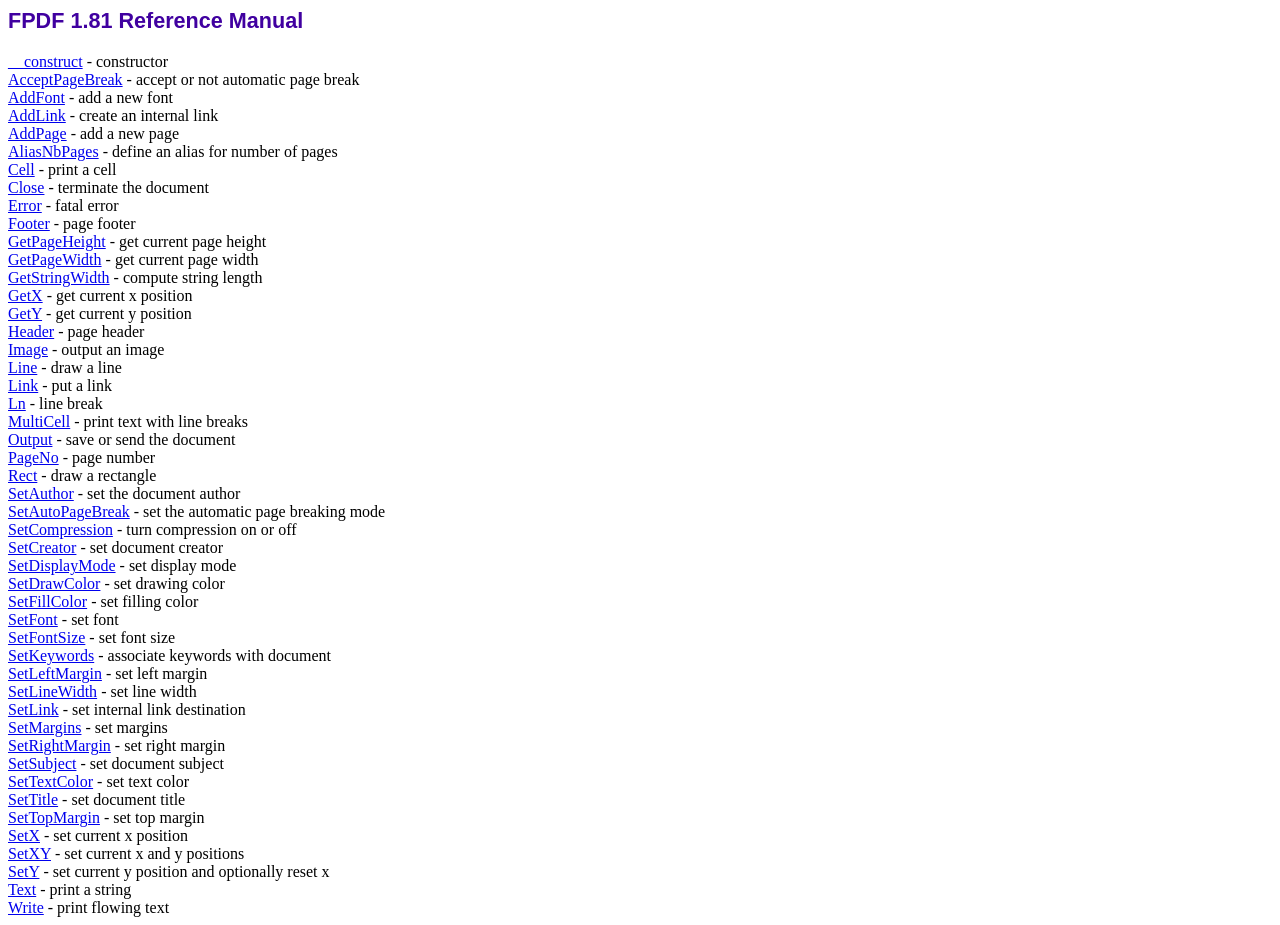
<file: fpdf/doc/index.htm>
<!DOCTYPE html PUBLIC "-//W3C//DTD HTML 4.01 Transitional//EN">
<html>
<head>
<meta http-equiv="Content-Type" content="text/html; charset=ISO-8859-1">
<title>FPDF 1.81 Reference Manual</title>
<link type="text/css" rel="stylesheet" href="../fpdf.css">
</head>
<body>
<h1>FPDF 1.81 Reference Manual</h1>
<a href="__construct.htm">__construct</a> - constructor<br>
<a href="acceptpagebreak.htm">AcceptPageBreak</a> - accept or not automatic page break<br>
<a href="addfont.htm">AddFont</a> - add a new font<br>
<a href="addlink.htm">AddLink</a> - create an internal link<br>
<a href="addpage.htm">AddPage</a> - add a new page<br>
<a href="aliasnbpages.htm">AliasNbPages</a> - define an alias for number of pages<br>
<a href="cell.htm">Cell</a> - print a cell<br>
<a href="close.htm">Close</a> - terminate the document<br>
<a href="error.htm">Error</a> - fatal error<br>
<a href="footer.htm">Footer</a> - page footer<br>
<a href="getpageheight.htm">GetPageHeight</a> - get current page height<br>
<a href="getpagewidth.htm">GetPageWidth</a> - get current page width<br>
<a href="getstringwidth.htm">GetStringWidth</a> - compute string length<br>
<a href="getx.htm">GetX</a> - get current x position<br>
<a href="gety.htm">GetY</a> - get current y position<br>
<a href="header.htm">Header</a> - page header<br>
<a href="image.htm">Image</a> - output an image<br>
<a href="line.htm">Line</a> - draw a line<br>
<a href="link.htm">Link</a> - put a link<br>
<a href="ln.htm">Ln</a> - line break<br>
<a href="multicell.htm">MultiCell</a> - print text with line breaks<br>
<a href="output.htm">Output</a> - save or send the document<br>
<a href="pageno.htm">PageNo</a> - page number<br>
<a href="rect.htm">Rect</a> - draw a rectangle<br>
<a href="setauthor.htm">SetAuthor</a> - set the document author<br>
<a href="setautopagebreak.htm">SetAutoPageBreak</a> - set the automatic page breaking mode<br>
<a href="setcompression.htm">SetCompression</a> - turn compression on or off<br>
<a href="setcreator.htm">SetCreator</a> - set document creator<br>
<a href="setdisplaymode.htm">SetDisplayMode</a> - set display mode<br>
<a href="setdrawcolor.htm">SetDrawColor</a> - set drawing color<br>
<a href="setfillcolor.htm">SetFillColor</a> - set filling color<br>
<a href="setfont.htm">SetFont</a> - set font<br>
<a href="setfontsize.htm">SetFontSize</a> - set font size<br>
<a href="setkeywords.htm">SetKeywords</a> - associate keywords with document<br>
<a href="setleftmargin.htm">SetLeftMargin</a> - set left margin<br>
<a href="setlinewidth.htm">SetLineWidth</a> - set line width<br>
<a href="setlink.htm">SetLink</a> - set internal link destination<br>
<a href="setmargins.htm">SetMargins</a> - set margins<br>
<a href="setrightmargin.htm">SetRightMargin</a> - set right margin<br>
<a href="setsubject.htm">SetSubject</a> - set document subject<br>
<a href="settextcolor.htm">SetTextColor</a> - set text color<br>
<a href="settitle.htm">SetTitle</a> - set document title<br>
<a href="settopmargin.htm">SetTopMargin</a> - set top margin<br>
<a href="setx.htm">SetX</a> - set current x position<br>
<a href="setxy.htm">SetXY</a> - set current x and y positions<br>
<a href="sety.htm">SetY</a> - set current y position and optionally reset x<br>
<a href="text.htm">Text</a> - print a string<br>
<a href="write.htm">Write</a> - print flowing text<br>
</body>
</html>
</file>
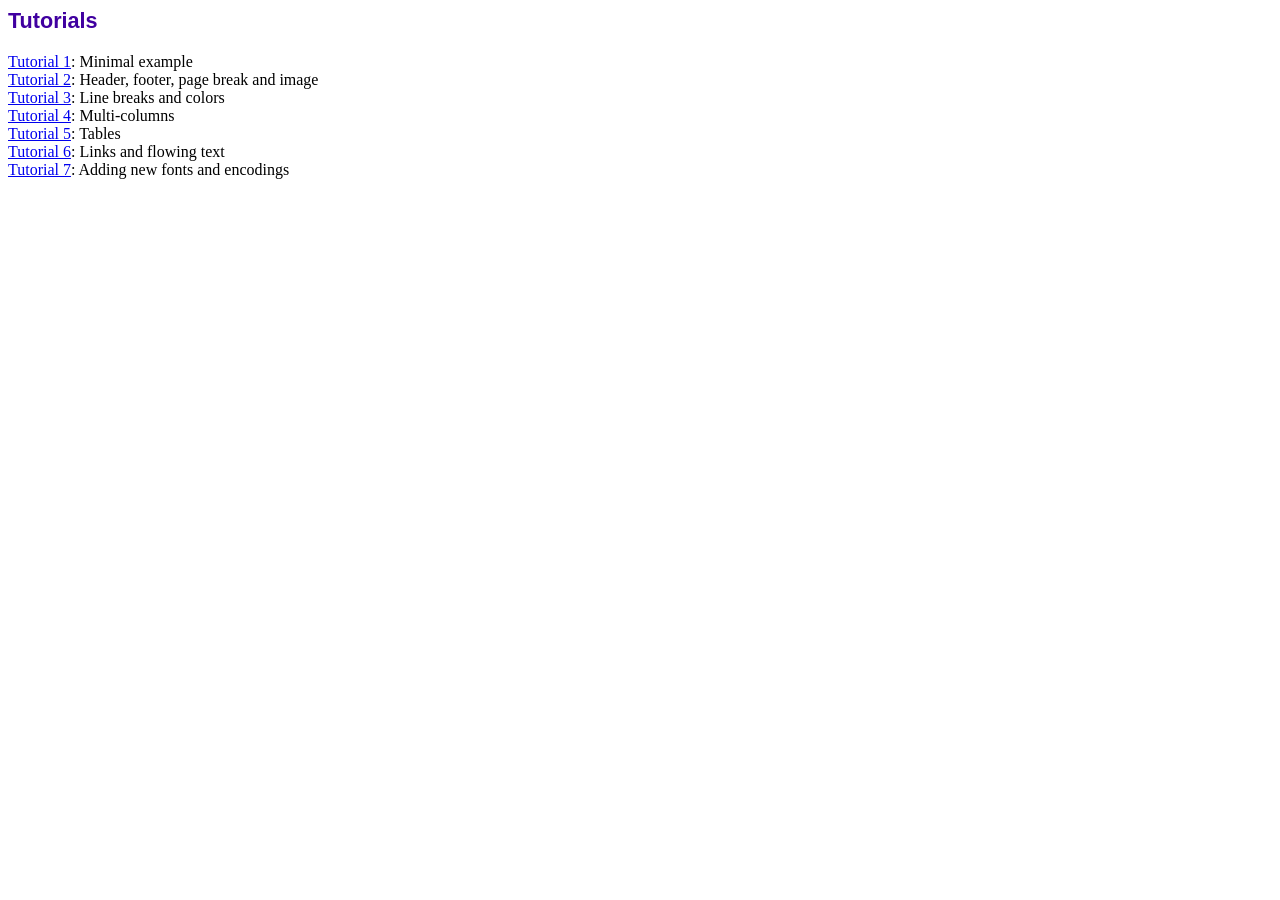
<file: fpdf/tutorial/index.htm>
<!DOCTYPE html PUBLIC "-//W3C//DTD HTML 4.01 Transitional//EN">
<html>
<head>
<meta http-equiv="Content-Type" content="text/html; charset=ISO-8859-1">
<title>Tutorials</title>
<link type="text/css" rel="stylesheet" href="../fpdf.css">
</head>
<body>
<h1>Tutorials</h1>
<ul style="list-style-type:none; margin-left:0; padding-left:0">
<li><a href="tuto1.htm">Tutorial 1</a>: Minimal example</li>
<li><a href="tuto2.htm">Tutorial 2</a>: Header, footer, page break and image</li>
<li><a href="tuto3.htm">Tutorial 3</a>: Line breaks and colors</li>
<li><a href="tuto4.htm">Tutorial 4</a>: Multi-columns</li>
<li><a href="tuto5.htm">Tutorial 5</a>: Tables</li>
<li><a href="tuto6.htm">Tutorial 6</a>: Links and flowing text</li>
<li><a href="tuto7.htm">Tutorial 7</a>: Adding new fonts and encodings</li>
</ul>
</body>
</html>
</file>
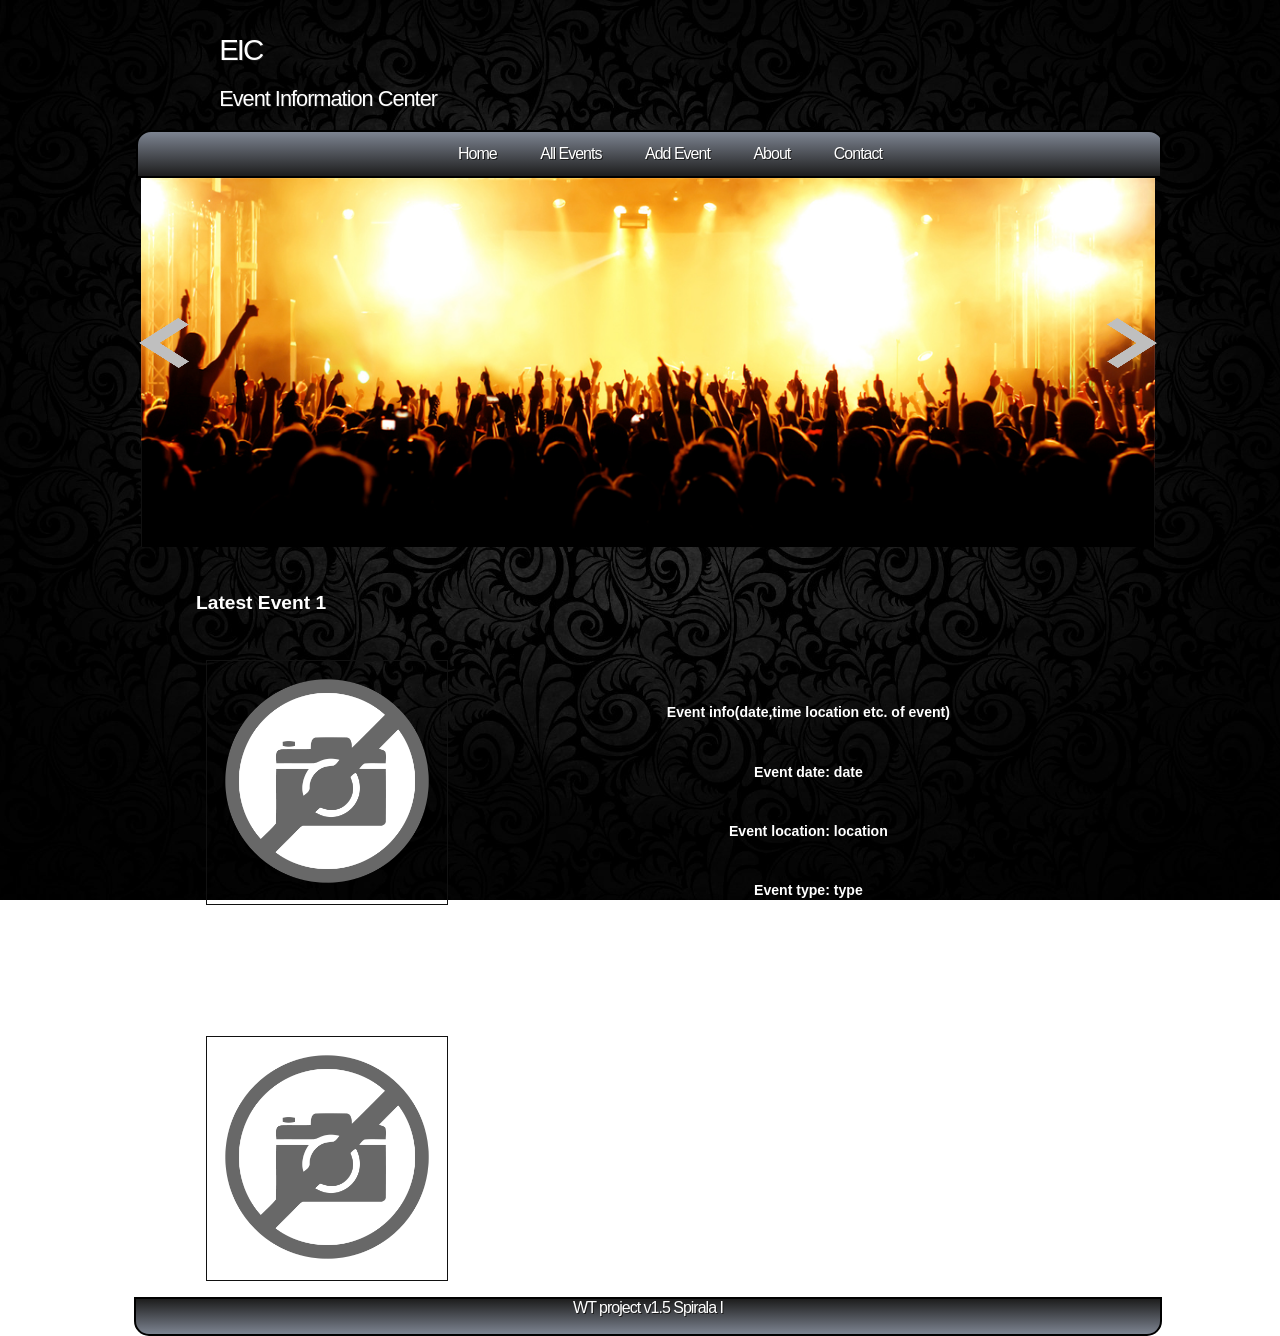
<file: Projekat/pages/index.html>
<!DOCTYPE html>
<HTML>
<HEAD>
	<meta charset="utf-8">
	<title>EIC</title>
	<link rel="stylesheet" type="text/css" href="../css/style.css">
</HEAD>
<BODY onload="loadEvent()" onload="loadContact()"><!--TREBA POPRAVIT -->
	<div class="main">
		<div class="site_content">
			<div class="site_heading">
			<h1>EIC</h1>
			<h2>Event Information Center</h2>
			</div><!--Close site heading-->
			<div class="header">
				<div class="menubar">
					<ul class="menu" id="_menu">
						<li class="menu" id="Home">Home</li>
						<li class="menu" id="AllEvents">All Events</li>
						<li class="menu" id="AddEvent">Add Event</li>
						<li class="menu" id="About">About</li>
						<li class="menu" id="Contact">Contact</li>
					</ul>
				</div><!--Close menubar-->
			</div><!--Close header-->
			<div class="banner_img">
					<div class="hamo">
					<img id="slide" src="../images/carousel/img1.jpg"  alt="banner">
					<!--<img class="slide" src="../images/slider_1.jpg" alt="">
					<img class="slide" src="../images/slider_2.jpg" alt="">
					<img class="slide" src="../images/slider_3.jpg" alt="">-->
					</div>
					<div id="left_arrow"><img onClick="Carousel(-1)" class="left" src="../images/left-arrow-gray-hi.png"/></div>
					<div id="right_arrow"><img  onClick="Carousel(1)"class="right" src="../images/left-arrow-right-hi.png"/></div>
			</div><!--Close banner image(slider)-->
			<div id="siteContent">
				<div class="event">
					<h2>Latest Event 1</h2>
					<div class="row">
					<div class="image-eventInfo">
						
						<div class="event_image">
						<div class="column one">
							<img src="../images/no-image.png"/>
						</div>
						</div>
						<div class="main_info">
						<div class="column three">
							<p>Event info(date,time location etc. of event)</p>
							<br>
							<p> Event date: date </p>
							<br>
							<p> Event location: location </p>
							<br>
							<p> Event type: type</p>
						</div>
						</div>
					</div>
					</div>
				</div>
				<div class="event">
					<h2>Latest Event 2</h2>
					<div class="row">
					<div class="image-eventInfo">
						
						<div class="event_image">
						<div class="column one">
							<img src="../images/no-image.png"/>
						</div>
						</div>
						<div class="main_info">
						<div class="column three">
							<p>Event info(date,time location etc. of event)</p>
							<br>
							<p> Event date: date </p>
							<br>
							<p> Event location: location </p>
							<br>
							<p> Event type: type</p>
						</div>
						</div>
					</div>
					</div>
				</div><!--close event-->
				<script type="text/javascript" src="../js/ajaxPageLoad.js"></script>
				<script type="text/javascript" src="../js/slider.js"></script>
				<script type="text/javascript" src="../js/addEventLocalStorage.js"></script>
				<script type="text/javascript" src="../js/contactLocalStorage.js"></script>
				<script type="text/javascript" src="../js/validacijaAddEvent.js"></script>
				<script type="text/javascript" src="../js/contactValidacijaForme.js"></script>

			</div><!--close siteContent-->
		</div>
		<div class="footer">  
			<a href=index.html >WT project v1.5 Spirala I </a> 
		</div><!--close footer-->	
	</div>		

</BODY>

</HTML>
</file>
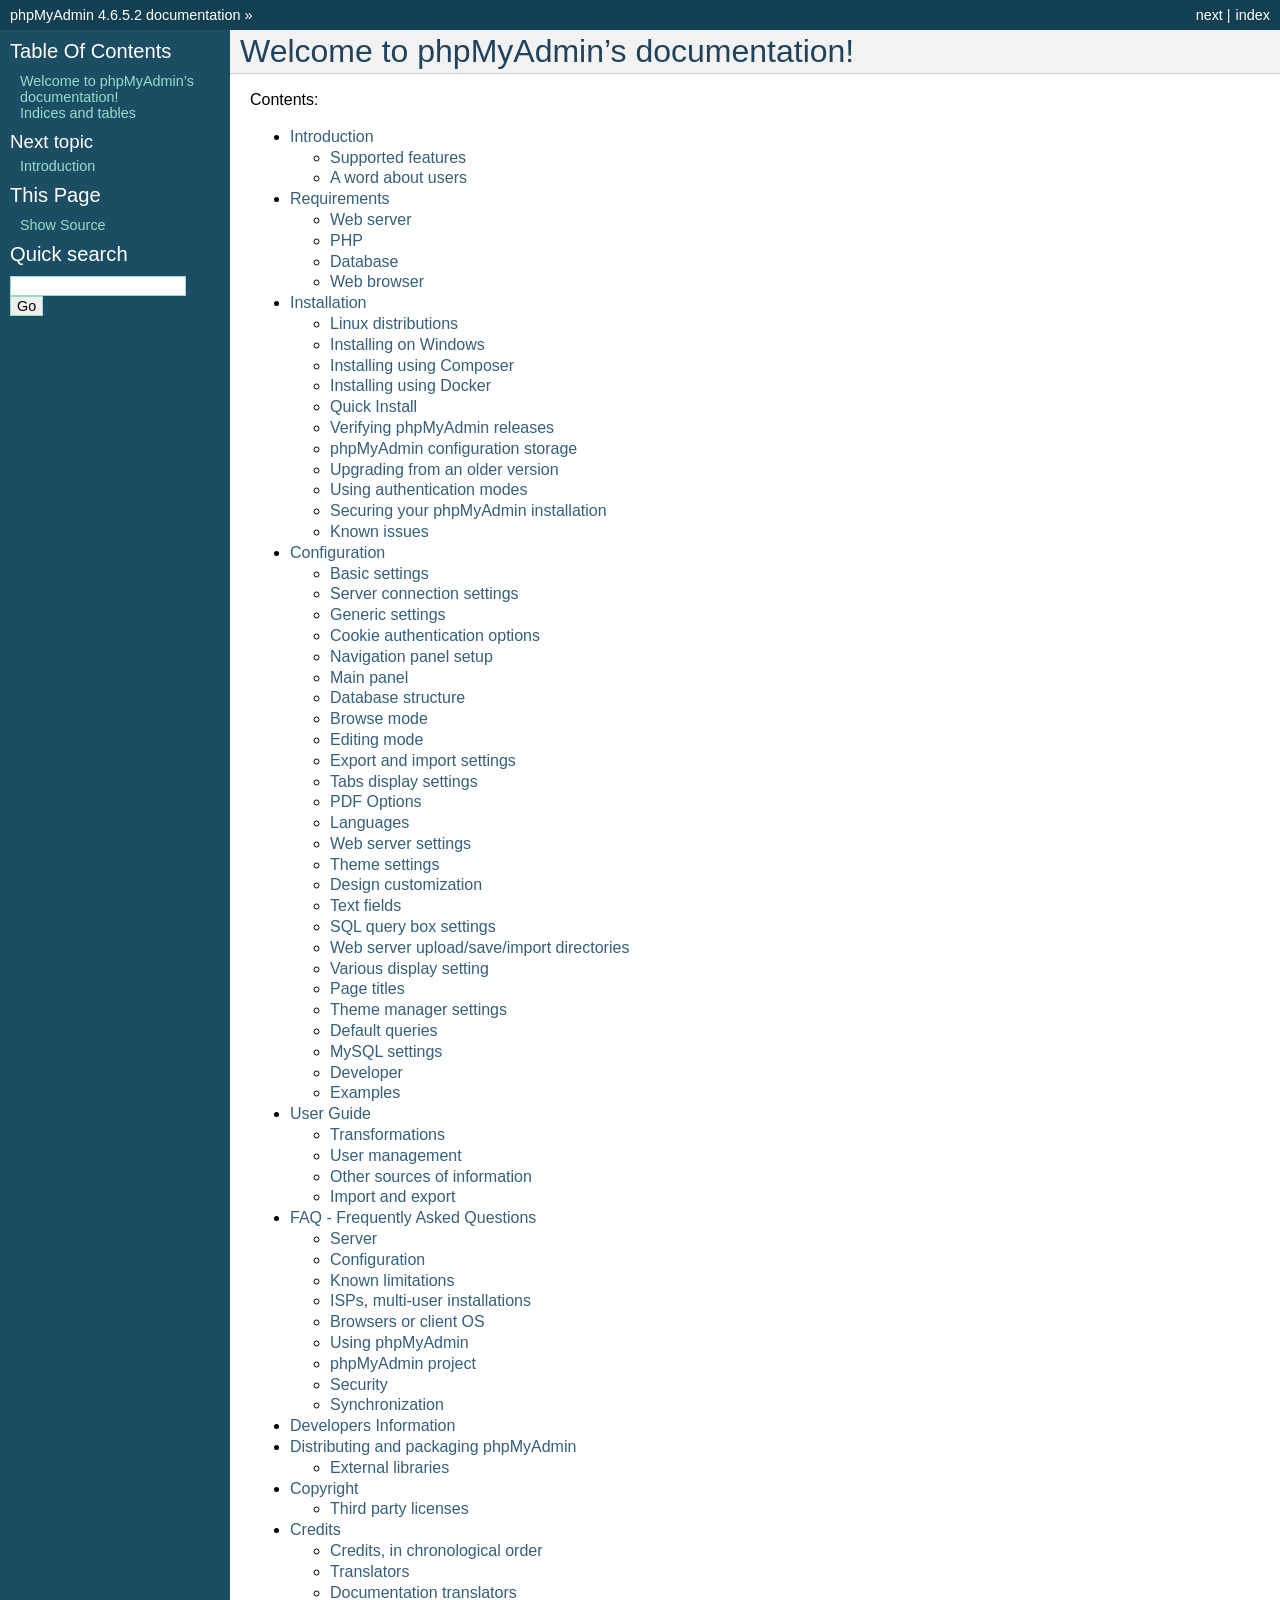
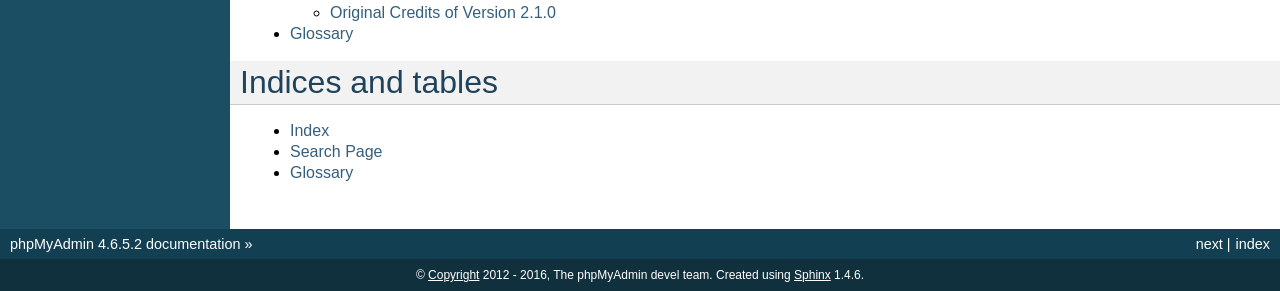
<file: phpMyAdmin/doc/html/index.html>
<!DOCTYPE html PUBLIC "-//W3C//DTD XHTML 1.0 Transitional//EN"
  "http://www.w3.org/TR/xhtml1/DTD/xhtml1-transitional.dtd">


<html xmlns="http://www.w3.org/1999/xhtml">
  <head>
    <meta http-equiv="Content-Type" content="text/html; charset=utf-8" />
    
    <title>Welcome to phpMyAdmin’s documentation! &#8212; phpMyAdmin 4.6.5.2 documentation</title>
    
    <link rel="stylesheet" href="_static/classic.css" type="text/css" />
    <link rel="stylesheet" href="_static/pygments.css" type="text/css" />
    
    <script type="text/javascript">
      var DOCUMENTATION_OPTIONS = {
        URL_ROOT:    './',
        VERSION:     '4.6.5.2',
        COLLAPSE_INDEX: false,
        FILE_SUFFIX: '.html',
        HAS_SOURCE:  true
      };
    </script>
    <script type="text/javascript" src="_static/jquery.js"></script>
    <script type="text/javascript" src="_static/underscore.js"></script>
    <script type="text/javascript" src="_static/doctools.js"></script>
    <link rel="copyright" title="Copyright" href="copyright.html" />
    <link rel="top" title="phpMyAdmin 4.6.5.2 documentation" href="#" />
    <link rel="next" title="Introduction" href="intro.html" /> 
  </head>
  <body role="document">
    <div class="related" role="navigation" aria-label="related navigation">
      <h3>Navigation</h3>
      <ul>
        <li class="right" style="margin-right: 10px">
          <a href="genindex.html" title="General Index"
             accesskey="I">index</a></li>
        <li class="right" >
          <a href="intro.html" title="Introduction"
             accesskey="N">next</a> |</li>
        <li class="nav-item nav-item-0"><a href="#">phpMyAdmin 4.6.5.2 documentation</a> &#187;</li> 
      </ul>
    </div>  

    <div class="document">
      <div class="documentwrapper">
        <div class="bodywrapper">
          <div class="body" role="main">
            
  <div class="section" id="welcome-to-phpmyadmin-s-documentation">
<h1>Welcome to phpMyAdmin&#8217;s documentation!<a class="headerlink" href="#welcome-to-phpmyadmin-s-documentation" title="Permalink to this headline">¶</a></h1>
<p>Contents:</p>
<div class="toctree-wrapper compound">
<ul>
<li class="toctree-l1"><a class="reference internal" href="intro.html">Introduction</a><ul>
<li class="toctree-l2"><a class="reference internal" href="intro.html#supported-features">Supported features</a></li>
<li class="toctree-l2"><a class="reference internal" href="intro.html#a-word-about-users">A word about users</a></li>
</ul>
</li>
<li class="toctree-l1"><a class="reference internal" href="require.html">Requirements</a><ul>
<li class="toctree-l2"><a class="reference internal" href="require.html#web-server">Web server</a></li>
<li class="toctree-l2"><a class="reference internal" href="require.html#php">PHP</a></li>
<li class="toctree-l2"><a class="reference internal" href="require.html#database">Database</a></li>
<li class="toctree-l2"><a class="reference internal" href="require.html#web-browser">Web browser</a></li>
</ul>
</li>
<li class="toctree-l1"><a class="reference internal" href="setup.html">Installation</a><ul>
<li class="toctree-l2"><a class="reference internal" href="setup.html#linux-distributions">Linux distributions</a></li>
<li class="toctree-l2"><a class="reference internal" href="setup.html#installing-on-windows">Installing on Windows</a></li>
<li class="toctree-l2"><a class="reference internal" href="setup.html#installing-using-composer">Installing using Composer</a></li>
<li class="toctree-l2"><a class="reference internal" href="setup.html#installing-using-docker">Installing using Docker</a></li>
<li class="toctree-l2"><a class="reference internal" href="setup.html#quick-install">Quick Install</a></li>
<li class="toctree-l2"><a class="reference internal" href="setup.html#verifying-phpmyadmin-releases">Verifying phpMyAdmin releases</a></li>
<li class="toctree-l2"><a class="reference internal" href="setup.html#phpmyadmin-configuration-storage">phpMyAdmin configuration storage</a></li>
<li class="toctree-l2"><a class="reference internal" href="setup.html#upgrading-from-an-older-version">Upgrading from an older version</a></li>
<li class="toctree-l2"><a class="reference internal" href="setup.html#using-authentication-modes">Using authentication modes</a></li>
<li class="toctree-l2"><a class="reference internal" href="setup.html#securing-your-phpmyadmin-installation">Securing your phpMyAdmin installation</a></li>
<li class="toctree-l2"><a class="reference internal" href="setup.html#known-issues">Known issues</a></li>
</ul>
</li>
<li class="toctree-l1"><a class="reference internal" href="config.html">Configuration</a><ul>
<li class="toctree-l2"><a class="reference internal" href="config.html#basic-settings">Basic settings</a></li>
<li class="toctree-l2"><a class="reference internal" href="config.html#server-connection-settings">Server connection settings</a></li>
<li class="toctree-l2"><a class="reference internal" href="config.html#generic-settings">Generic settings</a></li>
<li class="toctree-l2"><a class="reference internal" href="config.html#cookie-authentication-options">Cookie authentication options</a></li>
<li class="toctree-l2"><a class="reference internal" href="config.html#navigation-panel-setup">Navigation panel setup</a></li>
<li class="toctree-l2"><a class="reference internal" href="config.html#main-panel">Main panel</a></li>
<li class="toctree-l2"><a class="reference internal" href="config.html#database-structure">Database structure</a></li>
<li class="toctree-l2"><a class="reference internal" href="config.html#browse-mode">Browse mode</a></li>
<li class="toctree-l2"><a class="reference internal" href="config.html#editing-mode">Editing mode</a></li>
<li class="toctree-l2"><a class="reference internal" href="config.html#export-and-import-settings">Export and import settings</a></li>
<li class="toctree-l2"><a class="reference internal" href="config.html#tabs-display-settings">Tabs display settings</a></li>
<li class="toctree-l2"><a class="reference internal" href="config.html#pdf-options">PDF Options</a></li>
<li class="toctree-l2"><a class="reference internal" href="config.html#languages">Languages</a></li>
<li class="toctree-l2"><a class="reference internal" href="config.html#web-server-settings">Web server settings</a></li>
<li class="toctree-l2"><a class="reference internal" href="config.html#theme-settings">Theme settings</a></li>
<li class="toctree-l2"><a class="reference internal" href="config.html#design-customization">Design customization</a></li>
<li class="toctree-l2"><a class="reference internal" href="config.html#text-fields">Text fields</a></li>
<li class="toctree-l2"><a class="reference internal" href="config.html#sql-query-box-settings">SQL query box settings</a></li>
<li class="toctree-l2"><a class="reference internal" href="config.html#web-server-upload-save-import-directories">Web server upload/save/import directories</a></li>
<li class="toctree-l2"><a class="reference internal" href="config.html#various-display-setting">Various display setting</a></li>
<li class="toctree-l2"><a class="reference internal" href="config.html#page-titles">Page titles</a></li>
<li class="toctree-l2"><a class="reference internal" href="config.html#theme-manager-settings">Theme manager settings</a></li>
<li class="toctree-l2"><a class="reference internal" href="config.html#default-queries">Default queries</a></li>
<li class="toctree-l2"><a class="reference internal" href="config.html#mysql-settings">MySQL settings</a></li>
<li class="toctree-l2"><a class="reference internal" href="config.html#developer">Developer</a></li>
<li class="toctree-l2"><a class="reference internal" href="config.html#examples">Examples</a></li>
</ul>
</li>
<li class="toctree-l1"><a class="reference internal" href="user.html">User Guide</a><ul>
<li class="toctree-l2"><a class="reference internal" href="transformations.html">Transformations</a></li>
<li class="toctree-l2"><a class="reference internal" href="privileges.html">User management</a></li>
<li class="toctree-l2"><a class="reference internal" href="other.html">Other sources of information</a></li>
<li class="toctree-l2"><a class="reference internal" href="import_export.html">Import and export</a></li>
</ul>
</li>
<li class="toctree-l1"><a class="reference internal" href="faq.html">FAQ - Frequently Asked Questions</a><ul>
<li class="toctree-l2"><a class="reference internal" href="faq.html#server">Server</a></li>
<li class="toctree-l2"><a class="reference internal" href="faq.html#configuration">Configuration</a></li>
<li class="toctree-l2"><a class="reference internal" href="faq.html#known-limitations">Known limitations</a></li>
<li class="toctree-l2"><a class="reference internal" href="faq.html#isps-multi-user-installations">ISPs, multi-user installations</a></li>
<li class="toctree-l2"><a class="reference internal" href="faq.html#browsers-or-client-os">Browsers or client OS</a></li>
<li class="toctree-l2"><a class="reference internal" href="faq.html#using-phpmyadmin">Using phpMyAdmin</a></li>
<li class="toctree-l2"><a class="reference internal" href="faq.html#phpmyadmin-project">phpMyAdmin project</a></li>
<li class="toctree-l2"><a class="reference internal" href="faq.html#security">Security</a></li>
<li class="toctree-l2"><a class="reference internal" href="faq.html#synchronization">Synchronization</a></li>
</ul>
</li>
<li class="toctree-l1"><a class="reference internal" href="developers.html">Developers Information</a></li>
<li class="toctree-l1"><a class="reference internal" href="vendors.html">Distributing and packaging phpMyAdmin</a><ul>
<li class="toctree-l2"><a class="reference internal" href="vendors.html#external-libraries">External libraries</a></li>
</ul>
</li>
<li class="toctree-l1"><a class="reference internal" href="copyright.html">Copyright</a><ul>
<li class="toctree-l2"><a class="reference internal" href="copyright.html#third-party-licenses">Third party licenses</a></li>
</ul>
</li>
<li class="toctree-l1"><a class="reference internal" href="credits.html">Credits</a><ul>
<li class="toctree-l2"><a class="reference internal" href="credits.html#credits-in-chronological-order">Credits, in chronological order</a></li>
<li class="toctree-l2"><a class="reference internal" href="credits.html#translators">Translators</a></li>
<li class="toctree-l2"><a class="reference internal" href="credits.html#documentation-translators">Documentation translators</a></li>
<li class="toctree-l2"><a class="reference internal" href="credits.html#original-credits-of-version-2-1-0">Original Credits of Version 2.1.0</a></li>
</ul>
</li>
<li class="toctree-l1"><a class="reference internal" href="glossary.html">Glossary</a></li>
</ul>
</div>
</div>
<div class="section" id="indices-and-tables">
<h1>Indices and tables<a class="headerlink" href="#indices-and-tables" title="Permalink to this headline">¶</a></h1>
<ul class="simple">
<li><a class="reference internal" href="genindex.html"><span class="std std-ref">Index</span></a></li>
<li><a class="reference internal" href="search.html"><span class="std std-ref">Search Page</span></a></li>
<li><a class="reference internal" href="glossary.html#glossary"><span class="std std-ref">Glossary</span></a></li>
</ul>
</div>


          </div>
        </div>
      </div>
      <div class="sphinxsidebar" role="navigation" aria-label="main navigation">
        <div class="sphinxsidebarwrapper">
  <h3><a href="#">Table Of Contents</a></h3>
  <ul>
<li><a class="reference internal" href="#">Welcome to phpMyAdmin&#8217;s documentation!</a></li>
<li><a class="reference internal" href="#indices-and-tables">Indices and tables</a></li>
</ul>

  <h4>Next topic</h4>
  <p class="topless"><a href="intro.html"
                        title="next chapter">Introduction</a></p>
  <div role="note" aria-label="source link">
    <h3>This Page</h3>
    <ul class="this-page-menu">
      <li><a href="_sources/index.txt"
            rel="nofollow">Show Source</a></li>
    </ul>
   </div>
<div id="searchbox" style="display: none" role="search">
  <h3>Quick search</h3>
    <form class="search" action="search.html" method="get">
      <div><input type="text" name="q" /></div>
      <div><input type="submit" value="Go" /></div>
      <input type="hidden" name="check_keywords" value="yes" />
      <input type="hidden" name="area" value="default" />
    </form>
</div>
<script type="text/javascript">$('#searchbox').show(0);</script>
        </div>
      </div>
      <div class="clearer"></div>
    </div>
    <div class="related" role="navigation" aria-label="related navigation">
      <h3>Navigation</h3>
      <ul>
        <li class="right" style="margin-right: 10px">
          <a href="genindex.html" title="General Index"
             >index</a></li>
        <li class="right" >
          <a href="intro.html" title="Introduction"
             >next</a> |</li>
        <li class="nav-item nav-item-0"><a href="#">phpMyAdmin 4.6.5.2 documentation</a> &#187;</li> 
      </ul>
    </div>
    <div class="footer" role="contentinfo">
        &#169; <a href="copyright.html">Copyright</a> 2012 - 2016, The phpMyAdmin devel team.
      Created using <a href="http://sphinx-doc.org/">Sphinx</a> 1.4.6.
    </div>
  </body>
</html>
</file>
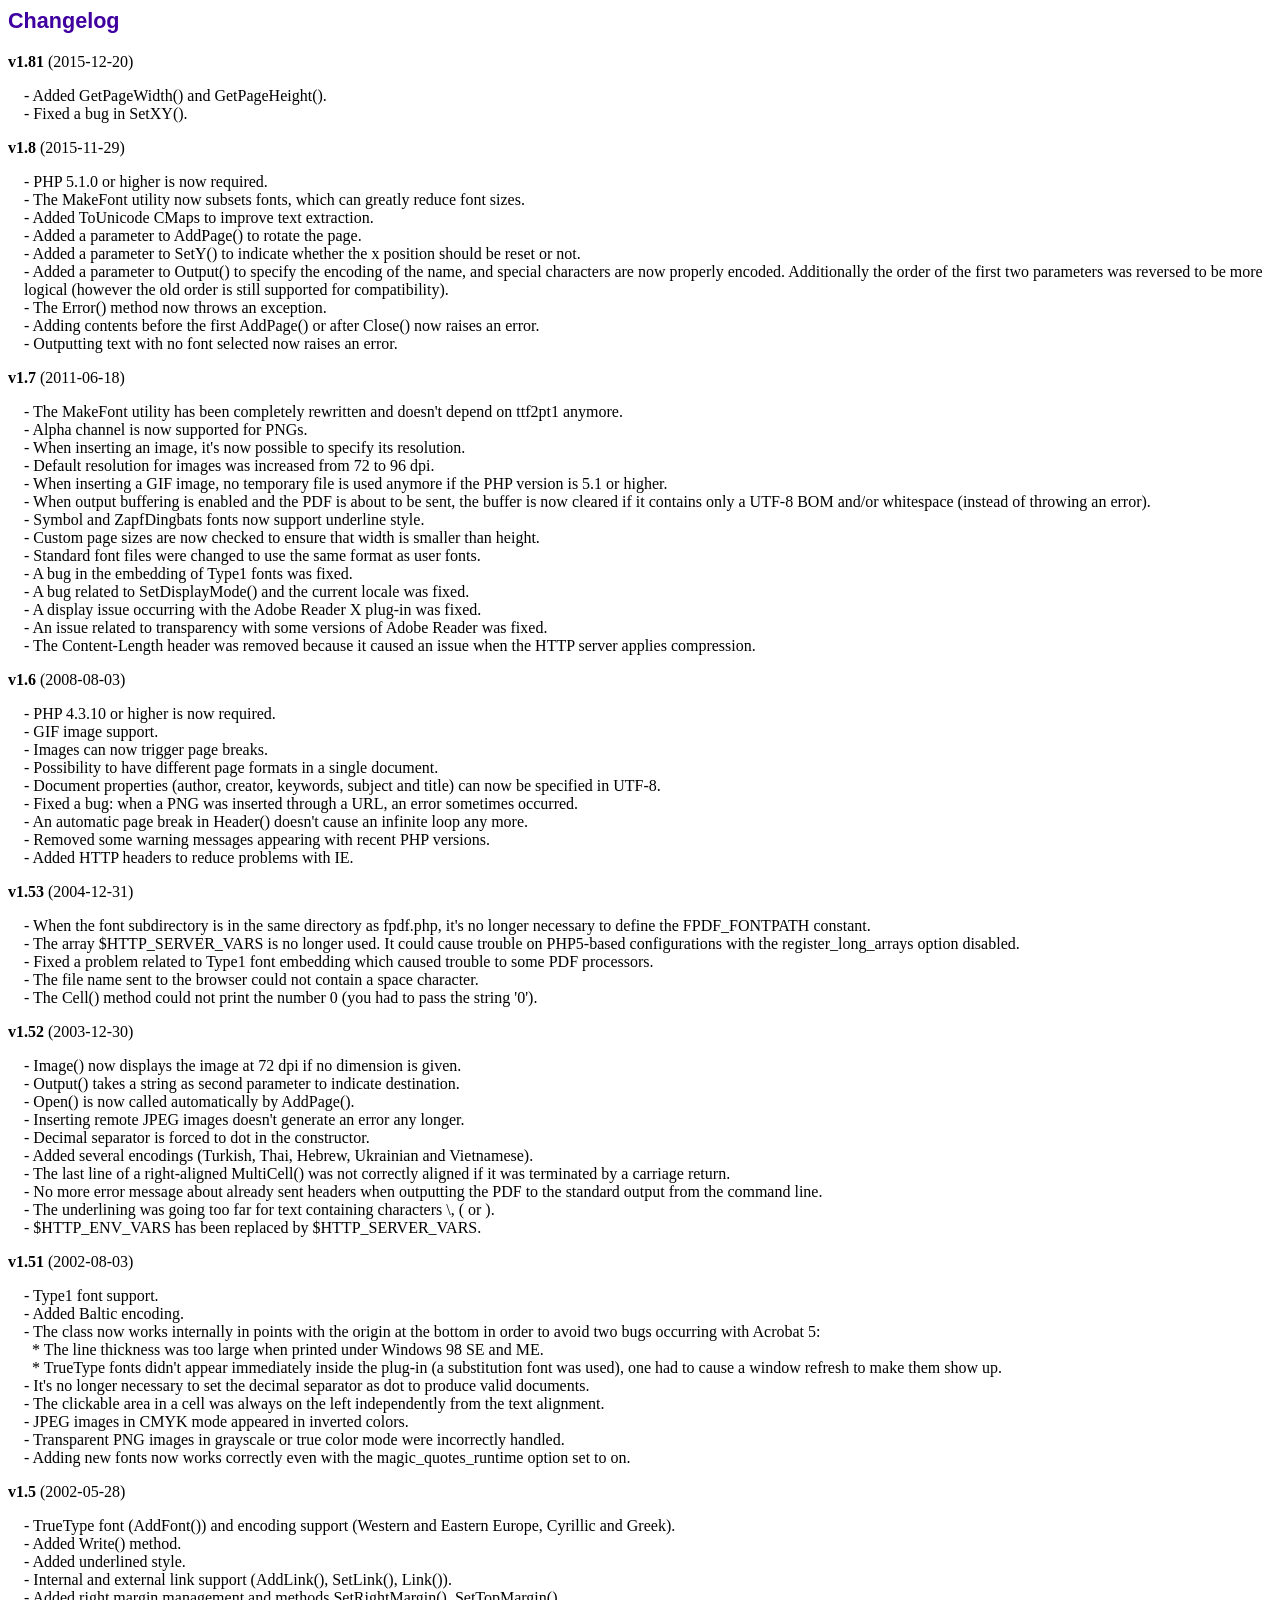
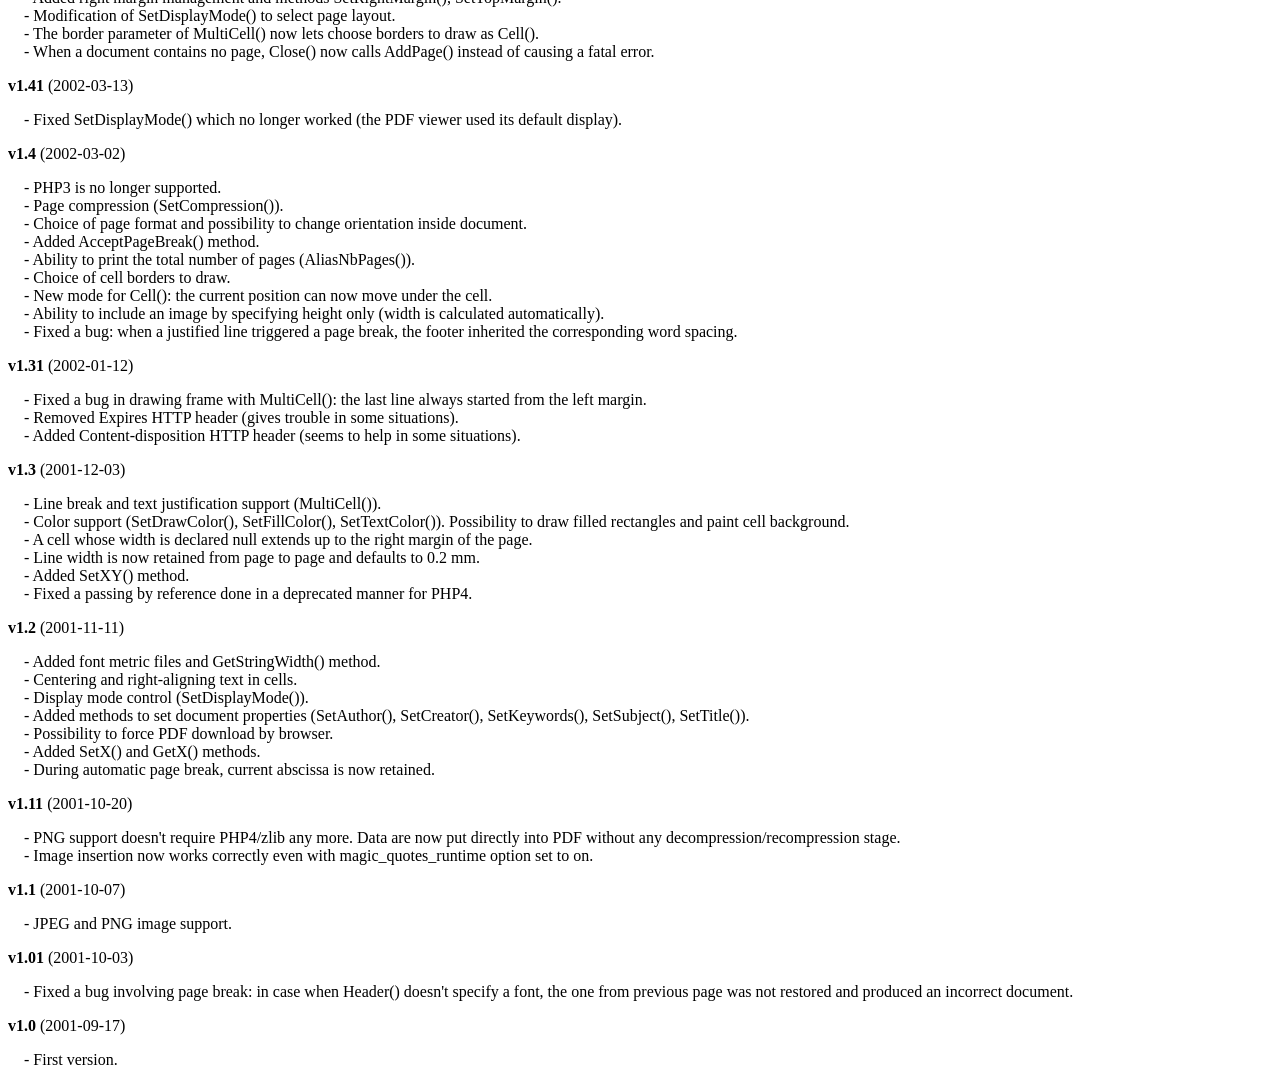
<file: fpdf/changelog.htm>
<!DOCTYPE html PUBLIC "-//W3C//DTD HTML 4.01 Transitional//EN">
<html>
<head>
<meta http-equiv="Content-Type" content="text/html; charset=ISO-8859-1">
<title>Changelog</title>
<link type="text/css" rel="stylesheet" href="fpdf.css">
<style type="text/css">
dd {margin:1em 0 1em 1em}
</style>
</head>
<body>
<h1>Changelog</h1>
<dl>
<dt><strong>v1.81</strong> (2015-12-20)</dt>
<dd>
- Added GetPageWidth() and GetPageHeight().<br>
- Fixed a bug in SetXY().<br>
</dd>
<dt><strong>v1.8</strong> (2015-11-29)</dt>
<dd>
- PHP 5.1.0 or higher is now required.<br>
- The MakeFont utility now subsets fonts, which can greatly reduce font sizes.<br>
- Added ToUnicode CMaps to improve text extraction.<br>
- Added a parameter to AddPage() to rotate the page.<br>
- Added a parameter to SetY() to indicate whether the x position should be reset or not.<br>
- Added a parameter to Output() to specify the encoding of the name, and special characters are now properly encoded. Additionally the order of the first two parameters was reversed to be more logical (however the old order is still supported for compatibility).<br>
- The Error() method now throws an exception.<br>
- Adding contents before the first AddPage() or after Close() now raises an error.<br>
- Outputting text with no font selected now raises an error.<br>
</dd>
<dt><strong>v1.7</strong> (2011-06-18)</dt>
<dd>
- The MakeFont utility has been completely rewritten and doesn't depend on ttf2pt1 anymore.<br>
- Alpha channel is now supported for PNGs.<br>
- When inserting an image, it's now possible to specify its resolution.<br>
- Default resolution for images was increased from 72 to 96 dpi.<br>
- When inserting a GIF image, no temporary file is used anymore if the PHP version is 5.1 or higher.<br>
- When output buffering is enabled and the PDF is about to be sent, the buffer is now cleared if it contains only a UTF-8 BOM and/or whitespace (instead of throwing an error).<br>
- Symbol and ZapfDingbats fonts now support underline style.<br>
- Custom page sizes are now checked to ensure that width is smaller than height.<br>
- Standard font files were changed to use the same format as user fonts.<br>
- A bug in the embedding of Type1 fonts was fixed.<br>
- A bug related to SetDisplayMode() and the current locale was fixed.<br>
- A display issue occurring with the Adobe Reader X plug-in was fixed.<br>
- An issue related to transparency with some versions of Adobe Reader was fixed.<br>
- The Content-Length header was removed because it caused an issue when the HTTP server applies compression.<br>
</dd>
<dt><strong>v1.6</strong> (2008-08-03)</dt>
<dd>
- PHP 4.3.10 or higher is now required.<br>
- GIF image support.<br>
- Images can now trigger page breaks.<br>
- Possibility to have different page formats in a single document.<br>
- Document properties (author, creator, keywords, subject and title) can now be specified in UTF-8.<br>
- Fixed a bug: when a PNG was inserted through a URL, an error sometimes occurred.<br>
- An automatic page break in Header() doesn't cause an infinite loop any more.<br>
- Removed some warning messages appearing with recent PHP versions.<br>
- Added HTTP headers to reduce problems with IE.<br>
</dd>
<dt><strong>v1.53</strong> (2004-12-31)</dt>
<dd>
- When the font subdirectory is in the same directory as fpdf.php, it's no longer necessary to define the FPDF_FONTPATH constant.<br>
- The array $HTTP_SERVER_VARS is no longer used. It could cause trouble on PHP5-based configurations with the register_long_arrays option disabled.<br>
- Fixed a problem related to Type1 font embedding which caused trouble to some PDF processors.<br>
- The file name sent to the browser could not contain a space character.<br>
- The Cell() method could not print the number 0 (you had to pass the string '0').<br>
</dd>
<dt><strong>v1.52</strong> (2003-12-30)</dt>
<dd>
- Image() now displays the image at 72 dpi if no dimension is given.<br>
- Output() takes a string as second parameter to indicate destination.<br>
- Open() is now called automatically by AddPage().<br>
- Inserting remote JPEG images doesn't generate an error any longer.<br>
- Decimal separator is forced to dot in the constructor.<br>
- Added several encodings (Turkish, Thai, Hebrew, Ukrainian and Vietnamese).<br>
- The last line of a right-aligned MultiCell() was not correctly aligned if it was terminated by a carriage return.<br>
- No more error message about already sent headers when outputting the PDF to the standard output from the command line.<br>
- The underlining was going too far for text containing characters \, ( or ).<br>
- $HTTP_ENV_VARS has been replaced by $HTTP_SERVER_VARS.<br>
</dd>
<dt><strong>v1.51</strong> (2002-08-03)</dt>
<dd>
- Type1 font support.<br>
- Added Baltic encoding.<br>
- The class now works internally in points with the origin at the bottom in order to avoid two bugs occurring with Acrobat 5:<br>&nbsp;&nbsp;* The line thickness was too large when printed under Windows 98 SE and ME.<br>&nbsp;&nbsp;* TrueType fonts didn't appear immediately inside the plug-in (a substitution font was used), one had to cause a window refresh to make them show up.<br>
- It's no longer necessary to set the decimal separator as dot to produce valid documents.<br>
- The clickable area in a cell was always on the left independently from the text alignment.<br>
- JPEG images in CMYK mode appeared in inverted colors.<br>
- Transparent PNG images in grayscale or true color mode were incorrectly handled.<br>
- Adding new fonts now works correctly even with the magic_quotes_runtime option set to on.<br>
</dd>
<dt><strong>v1.5</strong> (2002-05-28)</dt>
<dd>
- TrueType font (AddFont()) and encoding support (Western and Eastern Europe, Cyrillic and Greek).<br>
- Added Write() method.<br>
- Added underlined style.<br>
- Internal and external link support (AddLink(), SetLink(), Link()).<br>
- Added right margin management and methods SetRightMargin(), SetTopMargin().<br>
- Modification of SetDisplayMode() to select page layout.<br>
- The border parameter of MultiCell() now lets choose borders to draw as Cell().<br>
- When a document contains no page, Close() now calls AddPage() instead of causing a fatal error.<br>
</dd>
<dt><strong>v1.41</strong> (2002-03-13)</dt>
<dd>
- Fixed SetDisplayMode() which no longer worked (the PDF viewer used its default display).<br>
</dd>
<dt><strong>v1.4</strong> (2002-03-02)</dt>
<dd>
- PHP3 is no longer supported.<br>
- Page compression (SetCompression()).<br>
- Choice of page format and possibility to change orientation inside document.<br>
- Added AcceptPageBreak() method.<br>
- Ability to print the total number of pages (AliasNbPages()).<br>
- Choice of cell borders to draw.<br>
- New mode for Cell(): the current position can now move under the cell.<br>
- Ability to include an image by specifying height only (width is calculated automatically).<br>
- Fixed a bug: when a justified line triggered a page break, the footer inherited the corresponding word spacing.<br>
</dd>
<dt><strong>v1.31</strong> (2002-01-12)</dt>
<dd>
- Fixed a bug in drawing frame with MultiCell(): the last line always started from the left margin.<br>
- Removed Expires HTTP header (gives trouble in some situations).<br>
- Added Content-disposition HTTP header (seems to help in some situations).<br>
</dd>
<dt><strong>v1.3</strong> (2001-12-03)</dt>
<dd>
- Line break and text justification support (MultiCell()).<br>
- Color support (SetDrawColor(), SetFillColor(), SetTextColor()). Possibility to draw filled rectangles and paint cell background.<br>
- A cell whose width is declared null extends up to the right margin of the page.<br>
- Line width is now retained from page to page and defaults to 0.2 mm.<br>
- Added SetXY() method.<br>
- Fixed a passing by reference done in a deprecated manner for PHP4.<br>
</dd>
<dt><strong>v1.2</strong> (2001-11-11)</dt>
<dd>
- Added font metric files and GetStringWidth() method.<br>
- Centering and right-aligning text in cells.<br>
- Display mode control (SetDisplayMode()).<br>
- Added methods to set document properties (SetAuthor(), SetCreator(), SetKeywords(), SetSubject(), SetTitle()).<br>
- Possibility to force PDF download by browser.<br>
- Added SetX() and GetX() methods.<br>
- During automatic page break, current abscissa is now retained.<br>
</dd>
<dt><strong>v1.11</strong> (2001-10-20)</dt>
<dd>
- PNG support doesn't require PHP4/zlib any more. Data are now put directly into PDF without any decompression/recompression stage.<br>
- Image insertion now works correctly even with magic_quotes_runtime option set to on.<br>
</dd>
<dt><strong>v1.1</strong> (2001-10-07)</dt>
<dd>
- JPEG and PNG image support.<br>
</dd>
<dt><strong>v1.01</strong> (2001-10-03)</dt>
<dd>
- Fixed a bug involving page break: in case when Header() doesn't specify a font, the one from previous page was not restored and produced an incorrect document.<br>
</dd>
<dt><strong>v1.0</strong> (2001-09-17)</dt>
<dd>
- First version.<br>
</dd>
</dl>
</body>
</html>
</file>
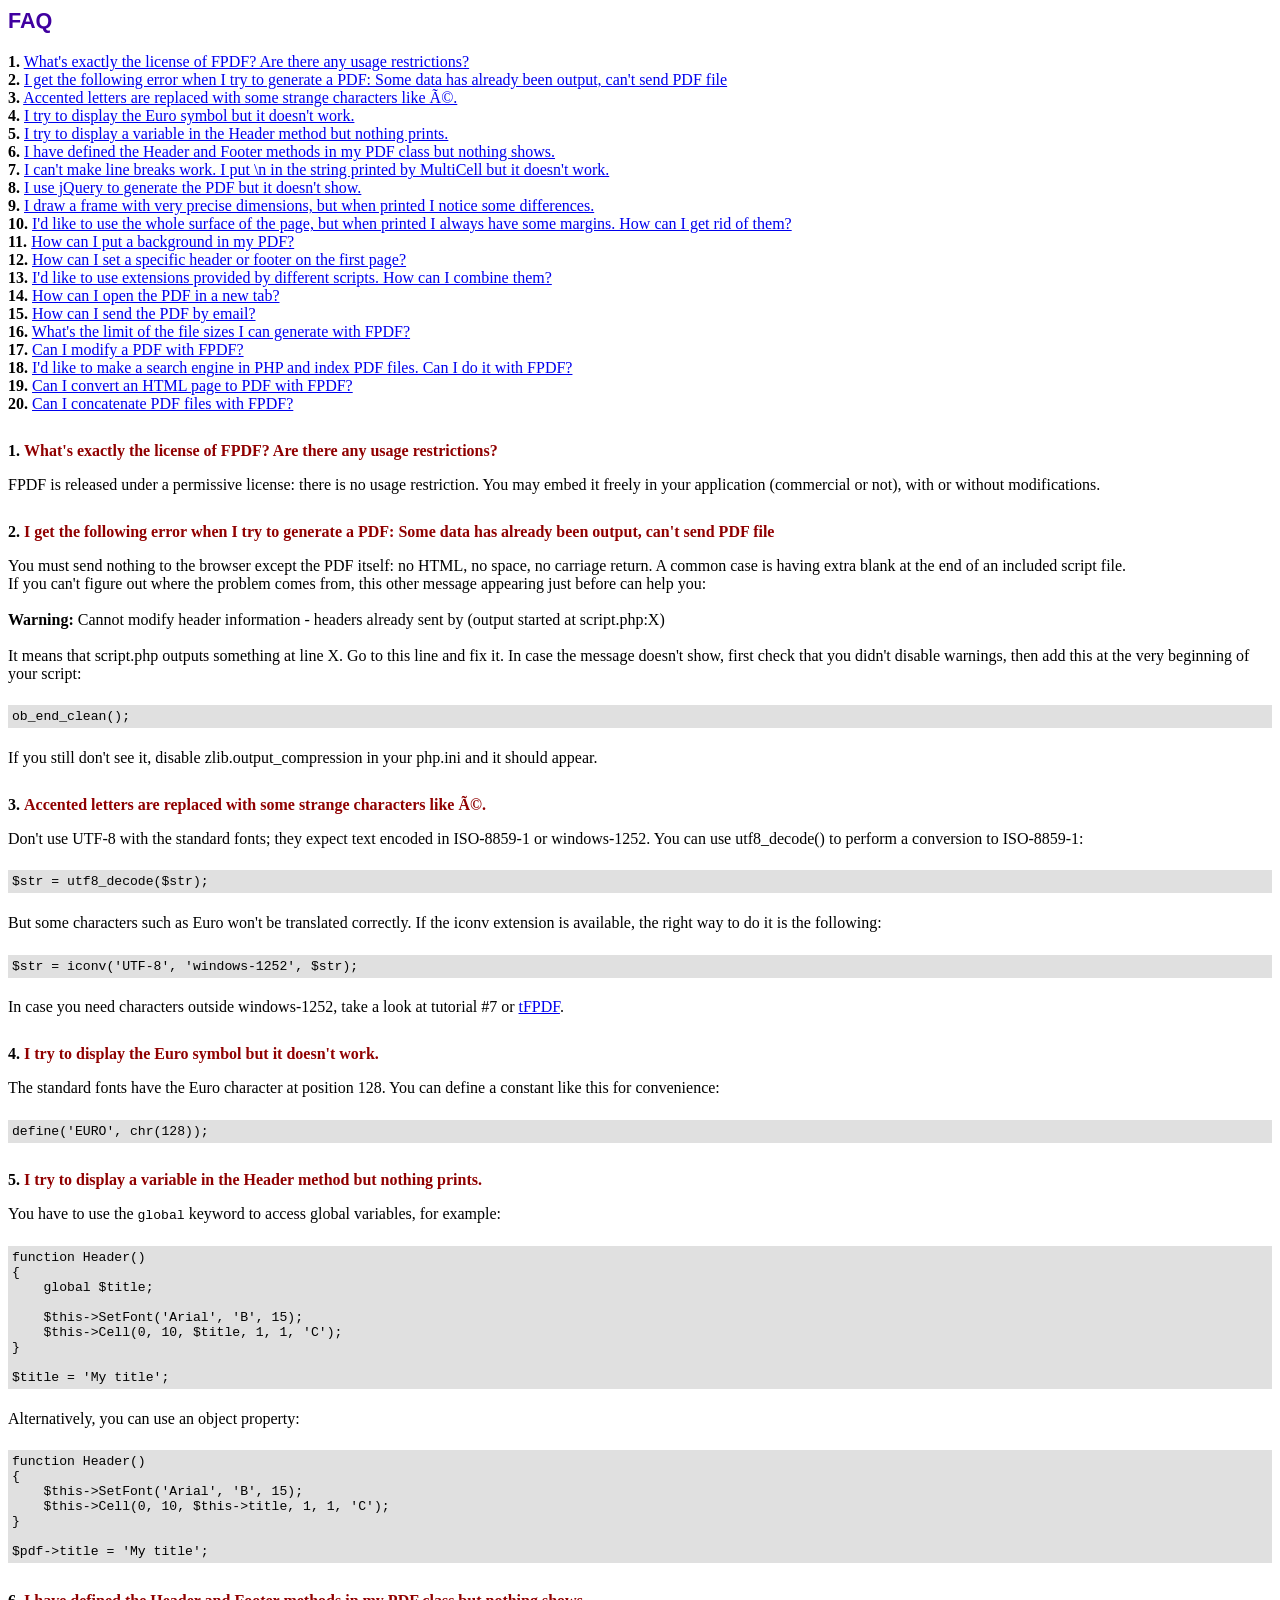
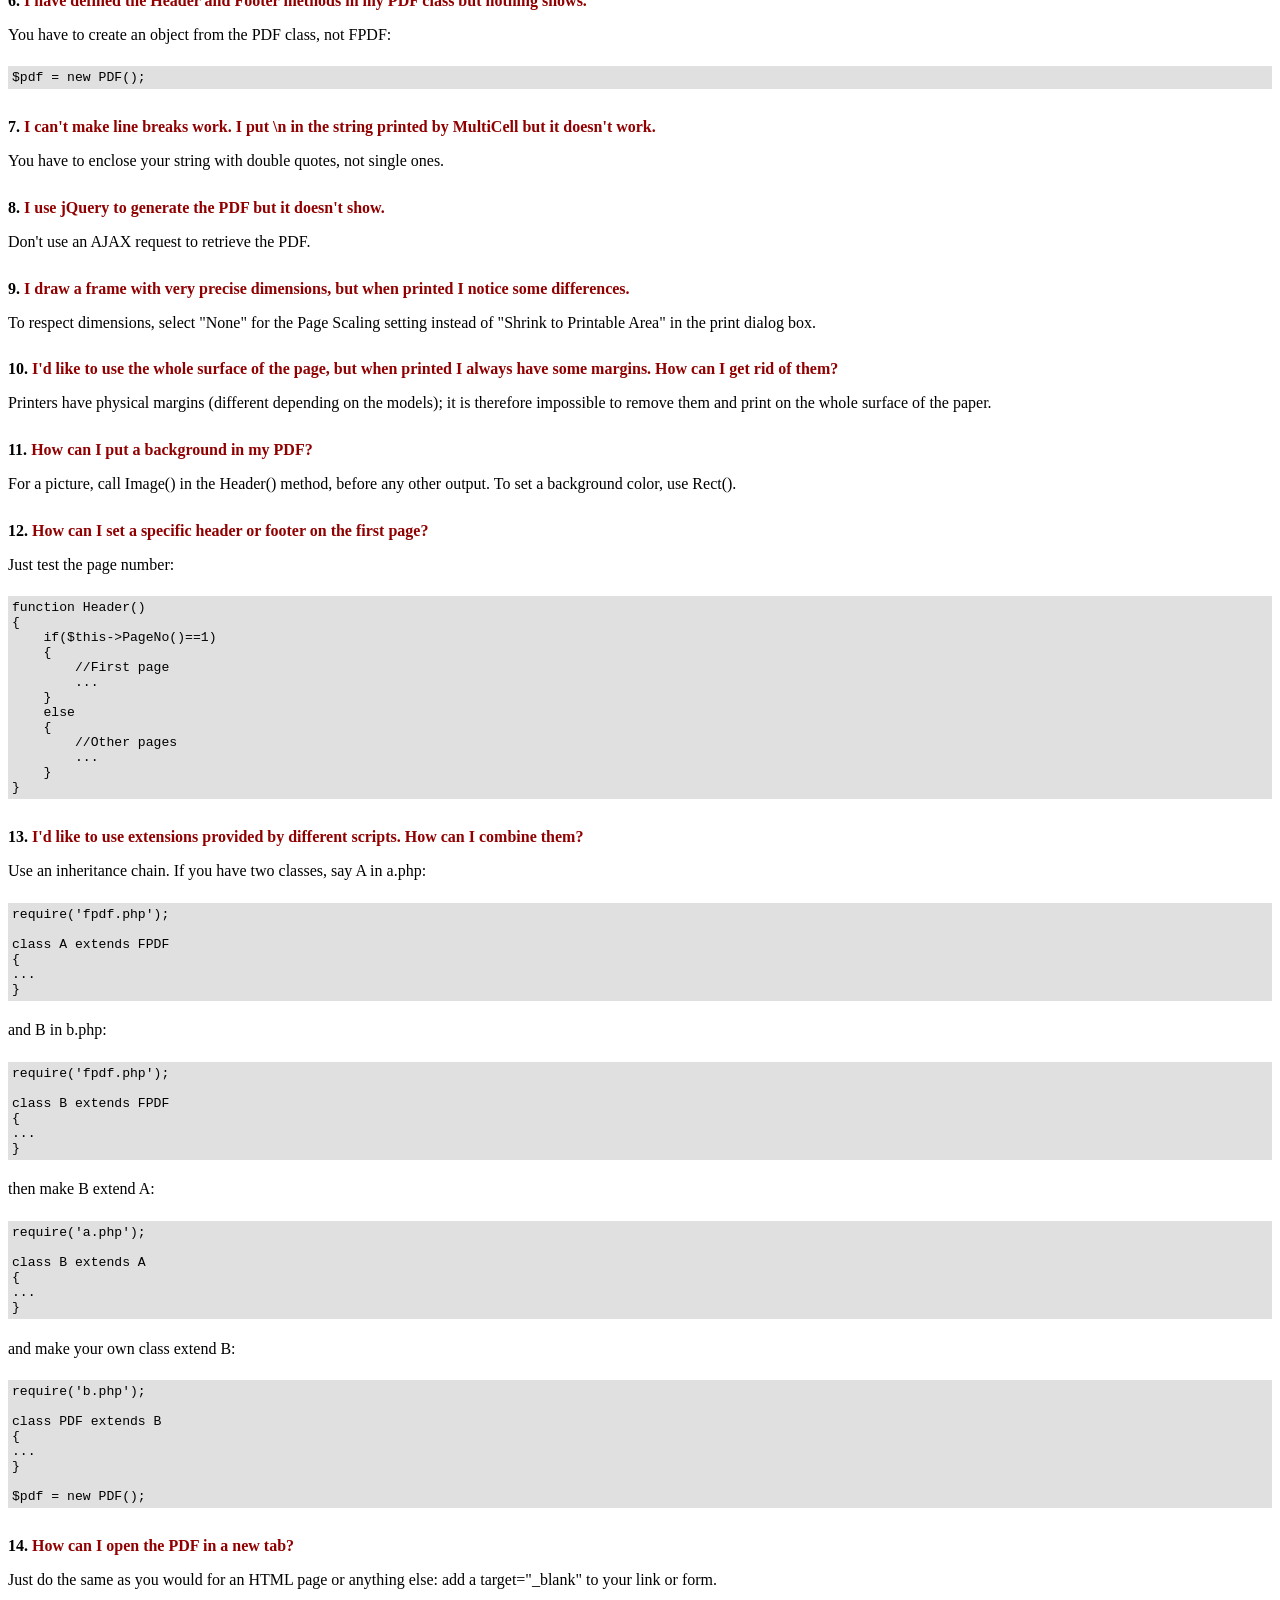
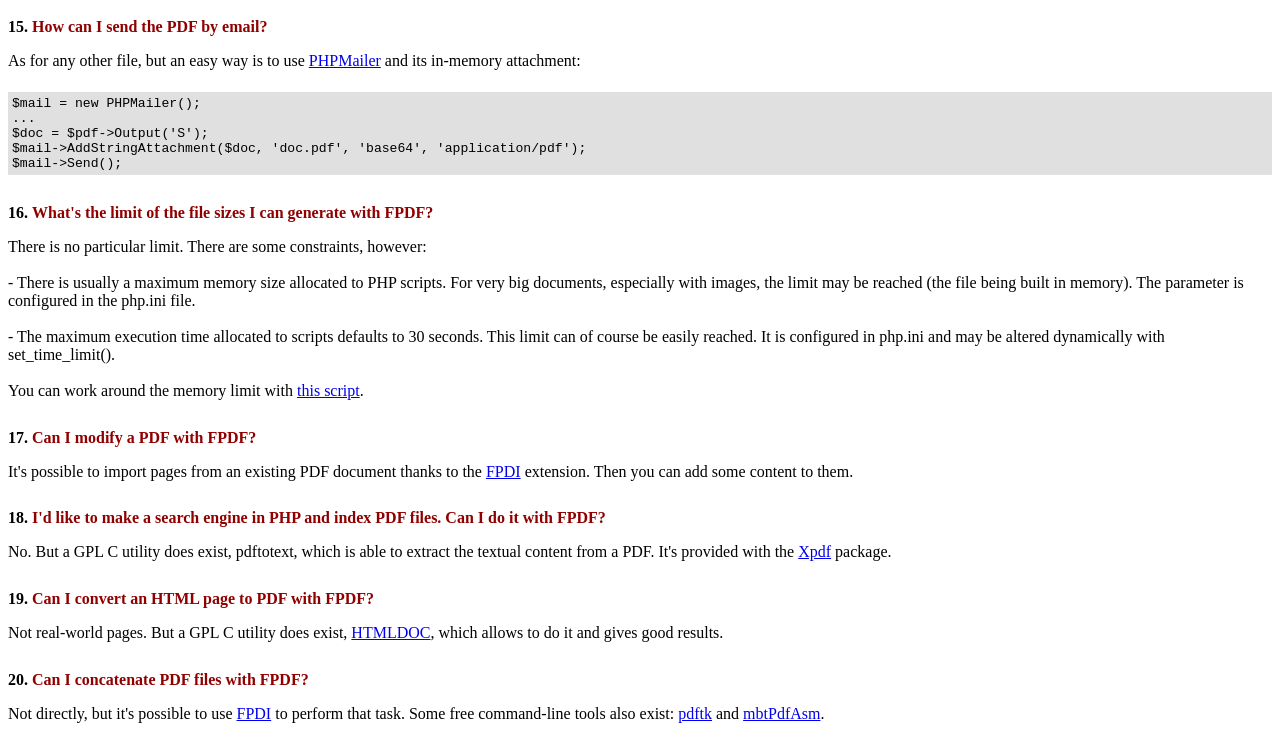
<file: fpdf/FAQ.htm>
<!DOCTYPE html PUBLIC "-//W3C//DTD HTML 4.01 Transitional//EN">
<html>
<head>
<meta http-equiv="Content-Type" content="text/html; charset=ISO-8859-1">
<title>FAQ</title>
<link type="text/css" rel="stylesheet" href="fpdf.css">
<style type="text/css">
ul {list-style-type:none; margin:0; padding:0}
ul#answers li {margin-top:1.8em}
.question {font-weight:bold; color:#900000}
</style>
</head>
<body>
<h1>FAQ</h1>
<ul>
<li><b>1.</b> <a href='#q1'>What's exactly the license of FPDF? Are there any usage restrictions?</a></li>
<li><b>2.</b> <a href='#q2'>I get the following error when I try to generate a PDF: Some data has already been output, can't send PDF file</a></li>
<li><b>3.</b> <a href='#q3'>Accented letters are replaced with some strange characters like é.</a></li>
<li><b>4.</b> <a href='#q4'>I try to display the Euro symbol but it doesn't work.</a></li>
<li><b>5.</b> <a href='#q5'>I try to display a variable in the Header method but nothing prints.</a></li>
<li><b>6.</b> <a href='#q6'>I have defined the Header and Footer methods in my PDF class but nothing shows.</a></li>
<li><b>7.</b> <a href='#q7'>I can't make line breaks work. I put \n in the string printed by MultiCell but it doesn't work.</a></li>
<li><b>8.</b> <a href='#q8'>I use jQuery to generate the PDF but it doesn't show.</a></li>
<li><b>9.</b> <a href='#q9'>I draw a frame with very precise dimensions, but when printed I notice some differences.</a></li>
<li><b>10.</b> <a href='#q10'>I'd like to use the whole surface of the page, but when printed I always have some margins. How can I get rid of them?</a></li>
<li><b>11.</b> <a href='#q11'>How can I put a background in my PDF?</a></li>
<li><b>12.</b> <a href='#q12'>How can I set a specific header or footer on the first page?</a></li>
<li><b>13.</b> <a href='#q13'>I'd like to use extensions provided by different scripts. How can I combine them?</a></li>
<li><b>14.</b> <a href='#q14'>How can I open the PDF in a new tab?</a></li>
<li><b>15.</b> <a href='#q15'>How can I send the PDF by email?</a></li>
<li><b>16.</b> <a href='#q16'>What's the limit of the file sizes I can generate with FPDF?</a></li>
<li><b>17.</b> <a href='#q17'>Can I modify a PDF with FPDF?</a></li>
<li><b>18.</b> <a href='#q18'>I'd like to make a search engine in PHP and index PDF files. Can I do it with FPDF?</a></li>
<li><b>19.</b> <a href='#q19'>Can I convert an HTML page to PDF with FPDF?</a></li>
<li><b>20.</b> <a href='#q20'>Can I concatenate PDF files with FPDF?</a></li>
</ul>

<ul id='answers'>
<li id='q1'>
<p><b>1.</b> <span class='question'>What's exactly the license of FPDF? Are there any usage restrictions?</span></p>
FPDF is released under a permissive license: there is no usage restriction. You may embed it
freely in your application (commercial or not), with or without modifications.
</li>

<li id='q2'>
<p><b>2.</b> <span class='question'>I get the following error when I try to generate a PDF: Some data has already been output, can't send PDF file</span></p>
You must send nothing to the browser except the PDF itself: no HTML, no space, no carriage return. A common
case is having extra blank at the end of an included script file.<br>
If you can't figure out where the problem comes from, this other message appearing just before can help you:<br>
<br>
<b>Warning:</b> Cannot modify header information - headers already sent by (output started at script.php:X)<br>
<br>
It means that script.php outputs something at line X. Go to this line and fix it.
In case the message doesn't show, first check that you didn't disable warnings, then add this at the very
beginning of your script:
<div class="doc-source">
<pre><code>ob_end_clean();</code></pre>
</div>
If you still don't see it, disable zlib.output_compression in your php.ini and it should appear.
</li>

<li id='q3'>
<p><b>3.</b> <span class='question'>Accented letters are replaced with some strange characters like é.</span></p>
Don't use UTF-8 with the standard fonts; they expect text encoded in ISO-8859-1 or windows-1252.
You can use utf8_decode() to perform a conversion to ISO-8859-1:
<div class="doc-source">
<pre><code>$str = utf8_decode($str);</code></pre>
</div>
But some characters such as Euro won't be translated correctly. If the iconv extension is available, the
right way to do it is the following:
<div class="doc-source">
<pre><code>$str = iconv('UTF-8', 'windows-1252', $str);</code></pre>
</div>
In case you need characters outside windows-1252, take a look at tutorial #7 or
<a href="http://www.fpdf.org/?go=script&amp;id=92" target="_blank">tFPDF</a>.
</li>

<li id='q4'>
<p><b>4.</b> <span class='question'>I try to display the Euro symbol but it doesn't work.</span></p>
The standard fonts have the Euro character at position 128. You can define a constant like this
for convenience:
<div class="doc-source">
<pre><code>define('EURO', chr(128));</code></pre>
</div>
</li>

<li id='q5'>
<p><b>5.</b> <span class='question'>I try to display a variable in the Header method but nothing prints.</span></p>
You have to use the <code>global</code> keyword to access global variables, for example:
<div class="doc-source">
<pre><code>function Header()
{
    global $title;

    $this-&gt;SetFont('Arial', 'B', 15);
    $this-&gt;Cell(0, 10, $title, 1, 1, 'C');
}

$title = 'My title';</code></pre>
</div>
Alternatively, you can use an object property:
<div class="doc-source">
<pre><code>function Header()
{
    $this-&gt;SetFont('Arial', 'B', 15);
    $this-&gt;Cell(0, 10, $this-&gt;title, 1, 1, 'C');
}

$pdf-&gt;title = 'My title';</code></pre>
</div>
</li>

<li id='q6'>
<p><b>6.</b> <span class='question'>I have defined the Header and Footer methods in my PDF class but nothing shows.</span></p>
You have to create an object from the PDF class, not FPDF:
<div class="doc-source">
<pre><code>$pdf = new PDF();</code></pre>
</div>
</li>

<li id='q7'>
<p><b>7.</b> <span class='question'>I can't make line breaks work. I put \n in the string printed by MultiCell but it doesn't work.</span></p>
You have to enclose your string with double quotes, not single ones.
</li>

<li id='q8'>
<p><b>8.</b> <span class='question'>I use jQuery to generate the PDF but it doesn't show.</span></p>
Don't use an AJAX request to retrieve the PDF.
</li>

<li id='q9'>
<p><b>9.</b> <span class='question'>I draw a frame with very precise dimensions, but when printed I notice some differences.</span></p>
To respect dimensions, select "None" for the Page Scaling setting instead of "Shrink to Printable Area" in the print dialog box.
</li>

<li id='q10'>
<p><b>10.</b> <span class='question'>I'd like to use the whole surface of the page, but when printed I always have some margins. How can I get rid of them?</span></p>
Printers have physical margins (different depending on the models); it is therefore impossible to remove
them and print on the whole surface of the paper.
</li>

<li id='q11'>
<p><b>11.</b> <span class='question'>How can I put a background in my PDF?</span></p>
For a picture, call Image() in the Header() method, before any other output. To set a background color, use Rect().
</li>

<li id='q12'>
<p><b>12.</b> <span class='question'>How can I set a specific header or footer on the first page?</span></p>
Just test the page number:
<div class="doc-source">
<pre><code>function Header()
{
    if($this-&gt;PageNo()==1)
    {
        //First page
        ...
    }
    else
    {
        //Other pages
        ...
    }
}</code></pre>
</div>
</li>

<li id='q13'>
<p><b>13.</b> <span class='question'>I'd like to use extensions provided by different scripts. How can I combine them?</span></p>
Use an inheritance chain. If you have two classes, say A in a.php:
<div class="doc-source">
<pre><code>require('fpdf.php');

class A extends FPDF
{
...
}</code></pre>
</div>
and B in b.php:
<div class="doc-source">
<pre><code>require('fpdf.php');

class B extends FPDF
{
...
}</code></pre>
</div>
then make B extend A:
<div class="doc-source">
<pre><code>require('a.php');

class B extends A
{
...
}</code></pre>
</div>
and make your own class extend B:
<div class="doc-source">
<pre><code>require('b.php');

class PDF extends B
{
...
}

$pdf = new PDF();</code></pre>
</div>
</li>

<li id='q14'>
<p><b>14.</b> <span class='question'>How can I open the PDF in a new tab?</span></p>
Just do the same as you would for an HTML page or anything else: add a target="_blank" to your link or form.
</li>

<li id='q15'>
<p><b>15.</b> <span class='question'>How can I send the PDF by email?</span></p>
As for any other file, but an easy way is to use <a href="http://phpmailer.codeworxtech.com" target="_blank">PHPMailer</a> and
its in-memory attachment:
<div class="doc-source">
<pre><code>$mail = new PHPMailer();
...
$doc = $pdf-&gt;Output('S');
$mail-&gt;AddStringAttachment($doc, 'doc.pdf', 'base64', 'application/pdf');
$mail-&gt;Send();</code></pre>
</div>
</li>

<li id='q16'>
<p><b>16.</b> <span class='question'>What's the limit of the file sizes I can generate with FPDF?</span></p>
There is no particular limit. There are some constraints, however:
<br>
<br>
- There is usually a maximum memory size allocated to PHP scripts. For very big documents,
especially with images, the limit may be reached (the file being built in memory). The
parameter is configured in the php.ini file.
<br>
<br>
- The maximum execution time allocated to scripts defaults to 30 seconds. This limit can of course
be easily reached. It is configured in php.ini and may be altered dynamically with set_time_limit().
<br>
<br>
You can work around the memory limit with <a href="http://www.fpdf.org/?go=script&amp;id=76" target="_blank">this script</a>.
</li>

<li id='q17'>
<p><b>17.</b> <span class='question'>Can I modify a PDF with FPDF?</span></p>
It's possible to import pages from an existing PDF document thanks to the
<a href="https://www.setasign.com/products/fpdi/about/" target="_blank">FPDI</a> extension.
Then you can add some content to them.
</li>

<li id='q18'>
<p><b>18.</b> <span class='question'>I'd like to make a search engine in PHP and index PDF files. Can I do it with FPDF?</span></p>
No. But a GPL C utility does exist, pdftotext, which is able to extract the textual content from a PDF.
It's provided with the <a href="http://www.foolabs.com/xpdf/" target="_blank">Xpdf</a> package.
</li>

<li id='q19'>
<p><b>19.</b> <span class='question'>Can I convert an HTML page to PDF with FPDF?</span></p>
Not real-world pages. But a GPL C utility does exist, <a href="https://www.msweet.org/projects.php?Z1" target="_blank">HTMLDOC</a>,
which allows to do it and gives good results.
</li>

<li id='q20'>
<p><b>20.</b> <span class='question'>Can I concatenate PDF files with FPDF?</span></p>
Not directly, but it's possible to use <a href="https://www.setasign.com/products/fpdi/demos/concatenate-fake/" target="_blank">FPDI</a>
to perform that task. Some free command-line tools also exist:
<a href="https://www.pdflabs.com/tools/pdftk-the-pdf-toolkit/" target="_blank">pdftk</a> and
<a href="http://thierry.schmit.free.fr/spip/spip.php?article15" target="_blank">mbtPdfAsm</a>.
</li>
</ul>
</body>
</html>
</file>
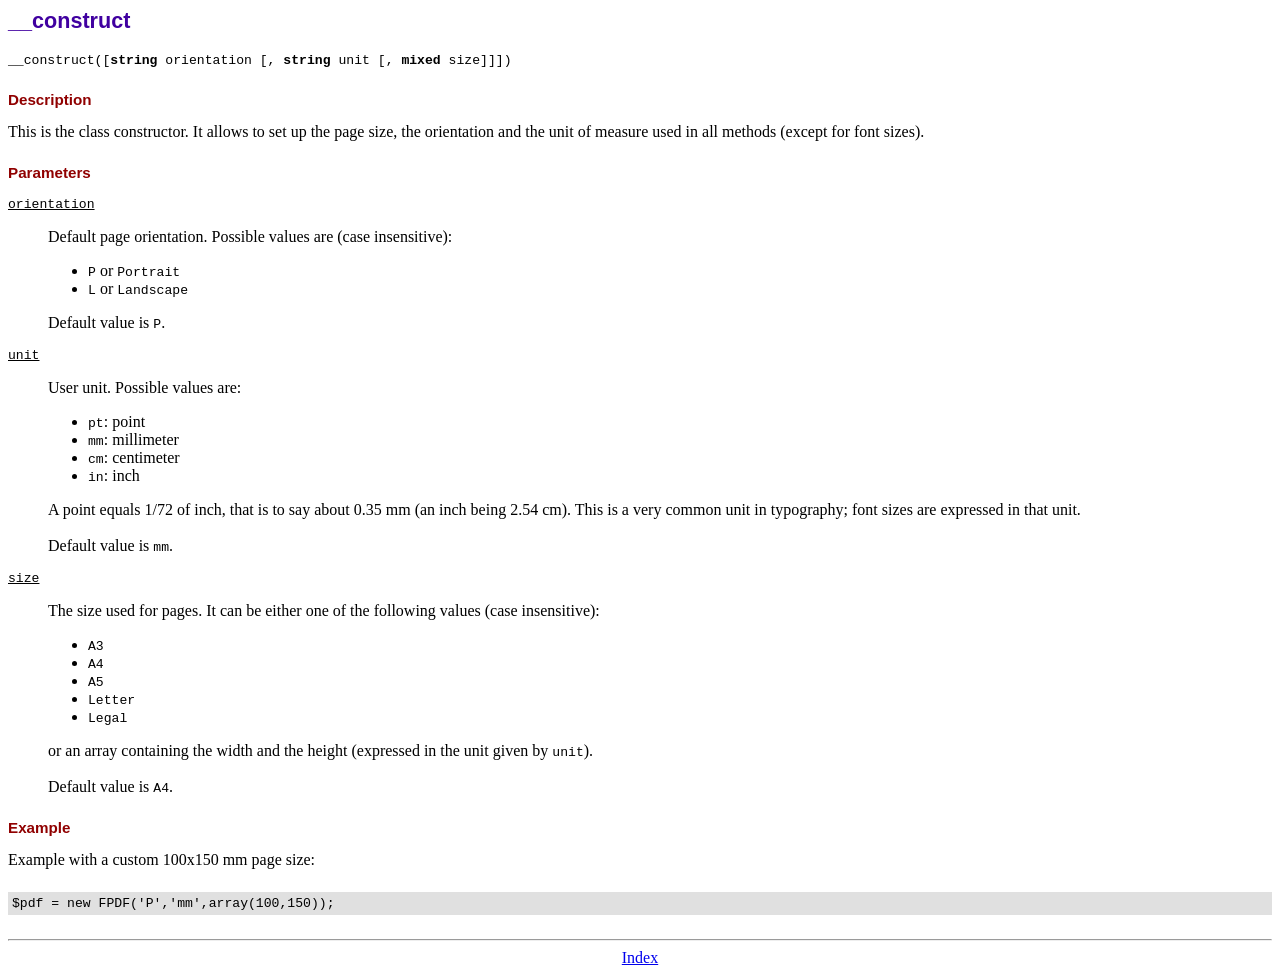
<file: fpdf/doc/__construct.htm>
<!DOCTYPE html PUBLIC "-//W3C//DTD HTML 4.01 Transitional//EN">
<html>
<head>
<meta http-equiv="Content-Type" content="text/html; charset=ISO-8859-1">
<title>__construct</title>
<link type="text/css" rel="stylesheet" href="../fpdf.css">
</head>
<body>
<h1>__construct</h1>
<code>__construct([<b>string</b> orientation [, <b>string</b> unit [, <b>mixed</b> size]]])</code>
<h2>Description</h2>
This is the class constructor. It allows to set up the page size, the orientation and the
unit of measure used in all methods (except for font sizes).
<h2>Parameters</h2>
<dl class="param">
<dt><code>orientation</code></dt>
<dd>
Default page orientation. Possible values are (case insensitive):
<ul>
<li><code>P</code> or <code>Portrait</code></li>
<li><code>L</code> or <code>Landscape</code></li>
</ul>
Default value is <code>P</code>.
</dd>
<dt><code>unit</code></dt>
<dd>
User unit. Possible values are:
<ul>
<li><code>pt</code>: point</li>
<li><code>mm</code>: millimeter</li>
<li><code>cm</code>: centimeter</li>
<li><code>in</code>: inch</li>
</ul>
A point equals 1/72 of inch, that is to say about 0.35 mm (an inch being 2.54 cm). This
is a very common unit in typography; font sizes are expressed in that unit.
<br>
<br>
Default value is <code>mm</code>.
</dd>
<dt><code>size</code></dt>
<dd>
The size used for pages. It can be either one of the following values (case insensitive):
<ul>
<li><code>A3</code></li>
<li><code>A4</code></li>
<li><code>A5</code></li>
<li><code>Letter</code></li>
<li><code>Legal</code></li>
</ul>
or an array containing the width and the height (expressed in the unit given by <code>unit</code>).<br>
<br>
Default value is <code>A4</code>.
</dd>
</dl>
<h2>Example</h2>
Example with a custom 100x150 mm page size:
<div class="doc-source">
<pre><code>$pdf = new FPDF('P','mm',array(100,150));</code></pre>
</div>
<hr style="margin-top:1.5em">
<div style="text-align:center"><a href="index.htm">Index</a></div>
</body>
</html>
</file>
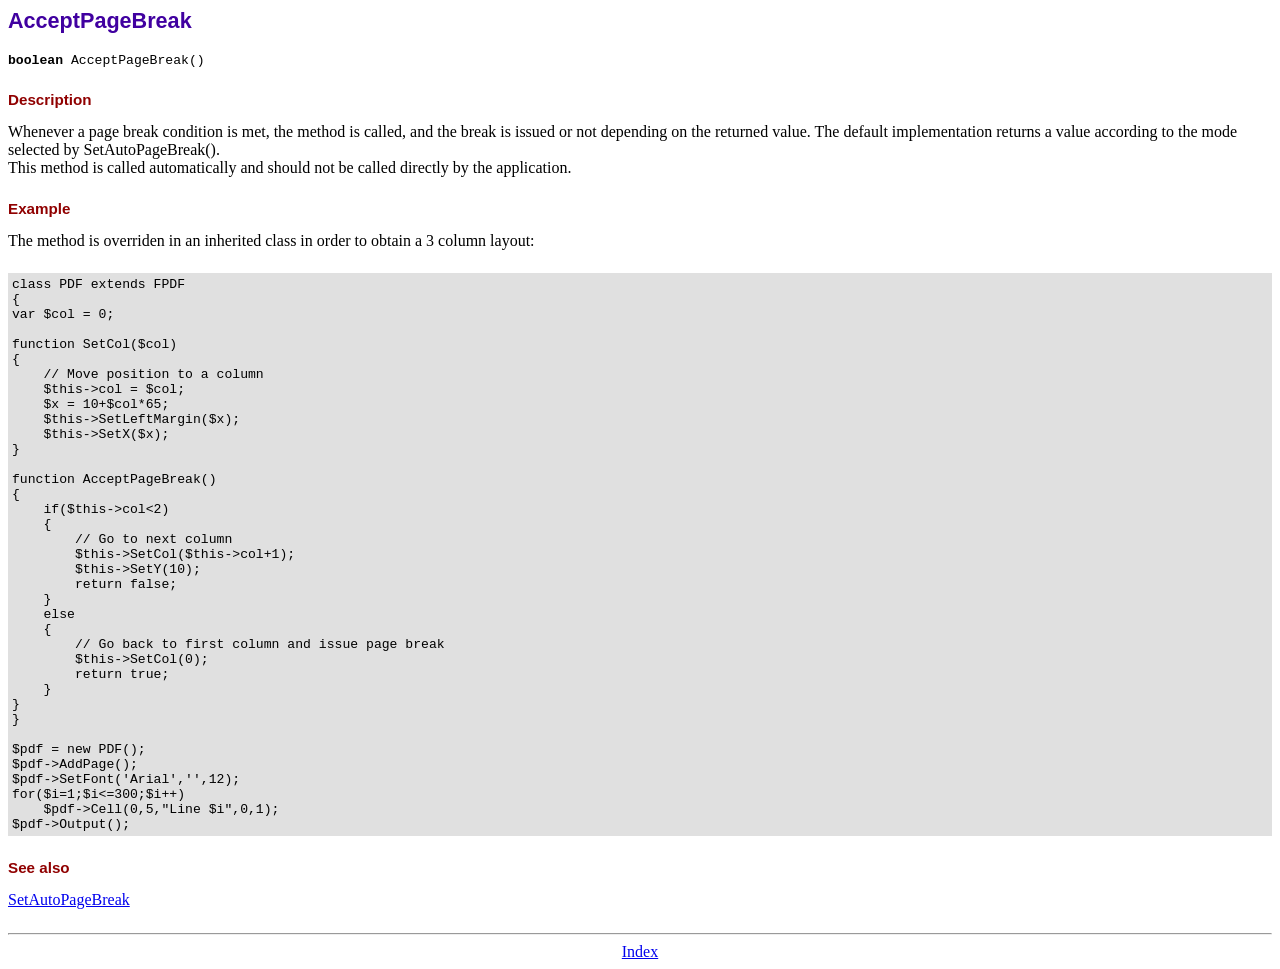
<file: fpdf/doc/acceptpagebreak.htm>
<!DOCTYPE html PUBLIC "-//W3C//DTD HTML 4.01 Transitional//EN">
<html>
<head>
<meta http-equiv="Content-Type" content="text/html; charset=ISO-8859-1">
<title>AcceptPageBreak</title>
<link type="text/css" rel="stylesheet" href="../fpdf.css">
</head>
<body>
<h1>AcceptPageBreak</h1>
<code><b>boolean</b> AcceptPageBreak()</code>
<h2>Description</h2>
Whenever a page break condition is met, the method is called, and the break is issued or not
depending on the returned value. The default implementation returns a value according to the
mode selected by SetAutoPageBreak().
<br>
This method is called automatically and should not be called directly by the application.
<h2>Example</h2>
The method is overriden in an inherited class in order to obtain a 3 column layout:
<div class="doc-source">
<pre><code>class PDF extends FPDF
{
var $col = 0;

function SetCol($col)
{
    // Move position to a column
    $this-&gt;col = $col;
    $x = 10+$col*65;
    $this-&gt;SetLeftMargin($x);
    $this-&gt;SetX($x);
}

function AcceptPageBreak()
{
    if($this-&gt;col&lt;2)
    {
        // Go to next column
        $this-&gt;SetCol($this-&gt;col+1);
        $this-&gt;SetY(10);
        return false;
    }
    else
    {
        // Go back to first column and issue page break
        $this-&gt;SetCol(0);
        return true;
    }
}
}

$pdf = new PDF();
$pdf-&gt;AddPage();
$pdf-&gt;SetFont('Arial','',12);
for($i=1;$i&lt;=300;$i++)
    $pdf-&gt;Cell(0,5,"Line $i",0,1);
$pdf-&gt;Output();</code></pre>
</div>
<h2>See also</h2>
<a href="setautopagebreak.htm">SetAutoPageBreak</a>
<hr style="margin-top:1.5em">
<div style="text-align:center"><a href="index.htm">Index</a></div>
</body>
</html>
</file>
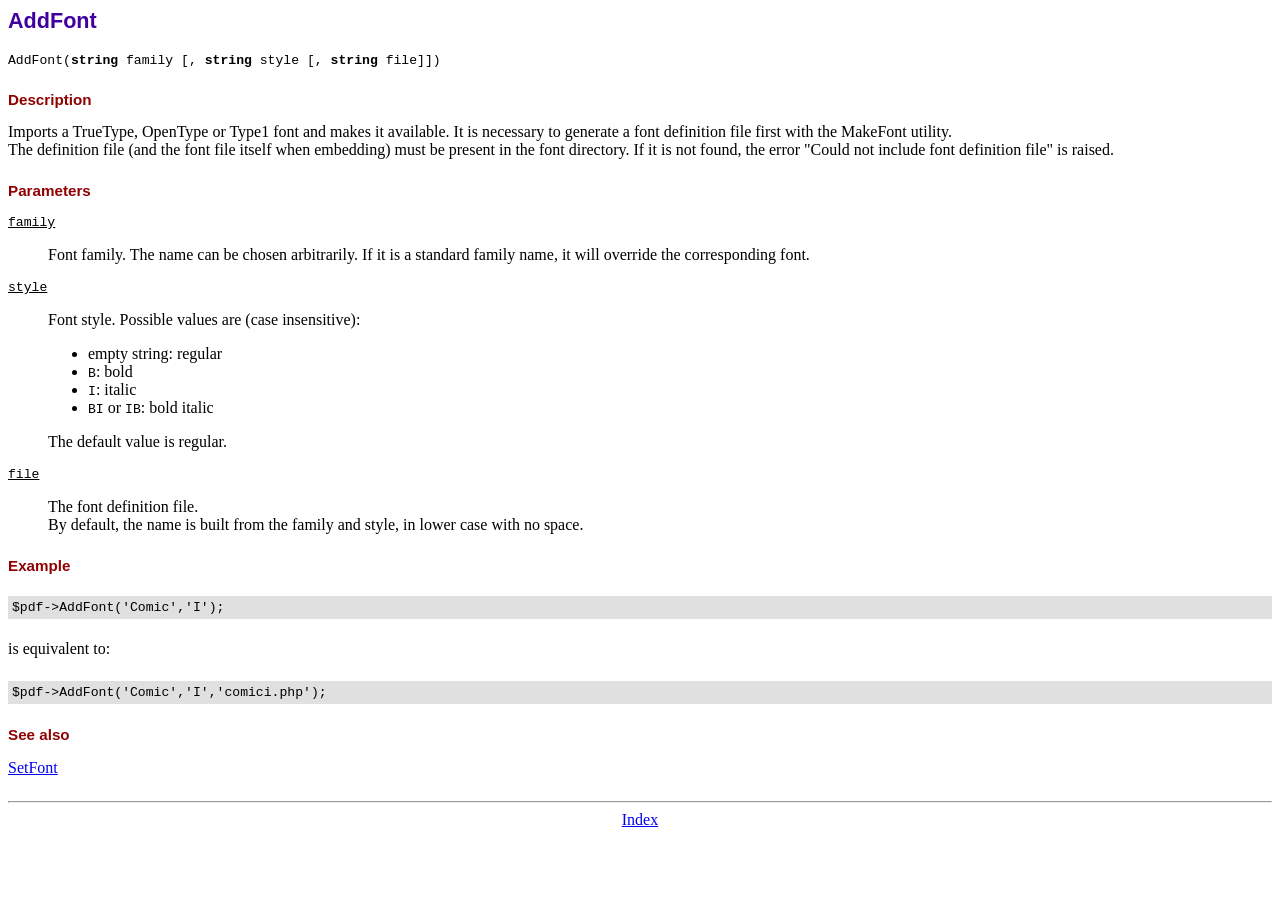
<file: fpdf/doc/addfont.htm>
<!DOCTYPE html PUBLIC "-//W3C//DTD HTML 4.01 Transitional//EN">
<html>
<head>
<meta http-equiv="Content-Type" content="text/html; charset=ISO-8859-1">
<title>AddFont</title>
<link type="text/css" rel="stylesheet" href="../fpdf.css">
</head>
<body>
<h1>AddFont</h1>
<code>AddFont(<b>string</b> family [, <b>string</b> style [, <b>string</b> file]])</code>
<h2>Description</h2>
Imports a TrueType, OpenType or Type1 font and makes it available. It is necessary to generate a font
definition file first with the MakeFont utility.
<br>
The definition file (and the font file itself when embedding) must be present in the font directory.
If it is not found, the error "Could not include font definition file" is raised.
<h2>Parameters</h2>
<dl class="param">
<dt><code>family</code></dt>
<dd>
Font family. The name can be chosen arbitrarily. If it is a standard family name, it will
override the corresponding font.
</dd>
<dt><code>style</code></dt>
<dd>
Font style. Possible values are (case insensitive):
<ul>
<li>empty string: regular</li>
<li><code>B</code>: bold</li>
<li><code>I</code>: italic</li>
<li><code>BI</code> or <code>IB</code>: bold italic</li>
</ul>
The default value is regular.
</dd>
<dt><code>file</code></dt>
<dd>
The font definition file.
<br>
By default, the name is built from the family and style, in lower case with no space.
</dd>
</dl>
<h2>Example</h2>
<div class="doc-source">
<pre><code>$pdf-&gt;AddFont('Comic','I');</code></pre>
</div>
is equivalent to:
<div class="doc-source">
<pre><code>$pdf-&gt;AddFont('Comic','I','comici.php');</code></pre>
</div>
<h2>See also</h2>
<a href="setfont.htm">SetFont</a>
<hr style="margin-top:1.5em">
<div style="text-align:center"><a href="index.htm">Index</a></div>
</body>
</html>
</file>
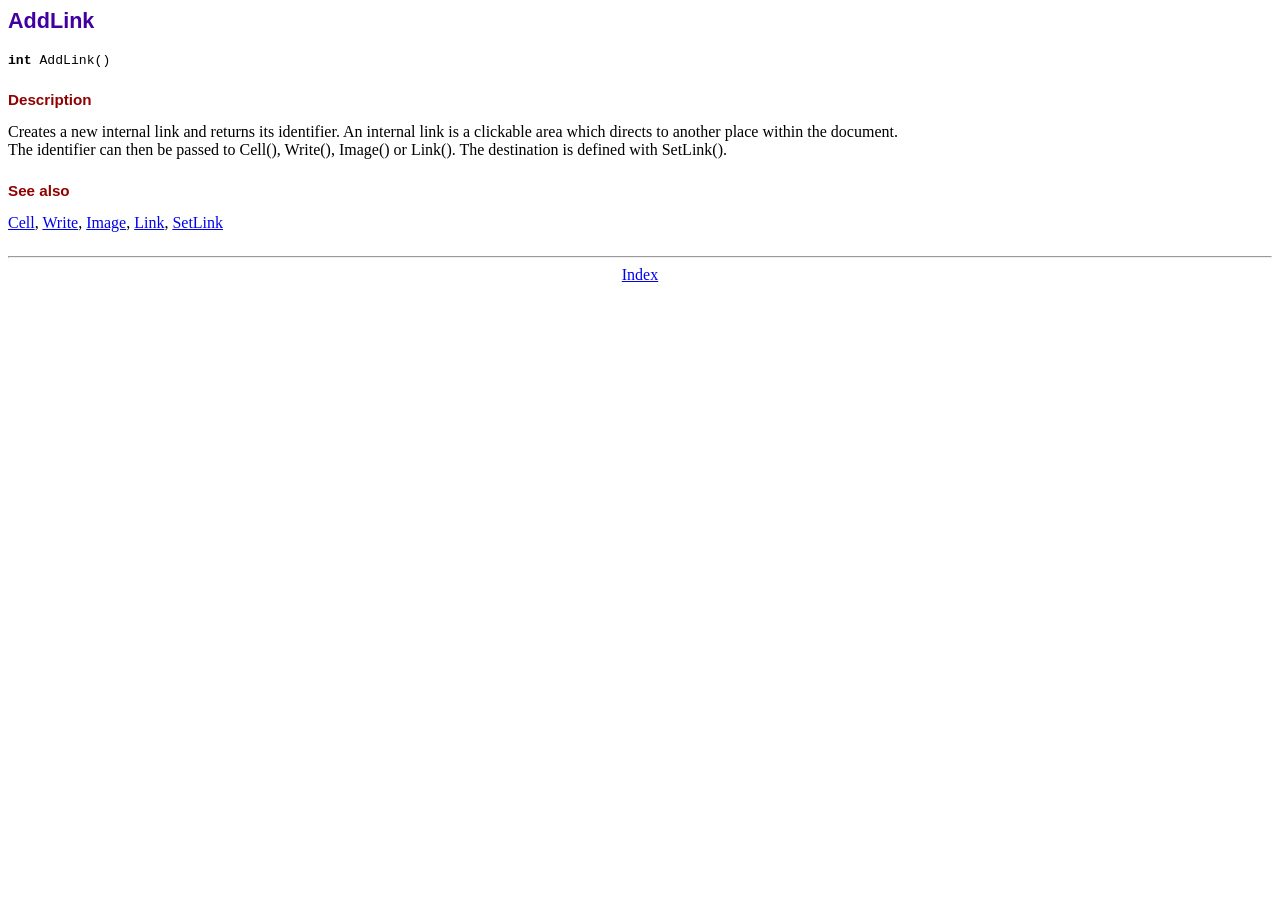
<file: fpdf/doc/addlink.htm>
<!DOCTYPE html PUBLIC "-//W3C//DTD HTML 4.01 Transitional//EN">
<html>
<head>
<meta http-equiv="Content-Type" content="text/html; charset=ISO-8859-1">
<title>AddLink</title>
<link type="text/css" rel="stylesheet" href="../fpdf.css">
</head>
<body>
<h1>AddLink</h1>
<code><b>int</b> AddLink()</code>
<h2>Description</h2>
Creates a new internal link and returns its identifier. An internal link is a clickable area
which directs to another place within the document.
<br>
The identifier can then be passed to Cell(), Write(), Image() or Link(). The destination is
defined with SetLink().
<h2>See also</h2>
<a href="cell.htm">Cell</a>,
<a href="write.htm">Write</a>,
<a href="image.htm">Image</a>,
<a href="link.htm">Link</a>,
<a href="setlink.htm">SetLink</a>
<hr style="margin-top:1.5em">
<div style="text-align:center"><a href="index.htm">Index</a></div>
</body>
</html>
</file>
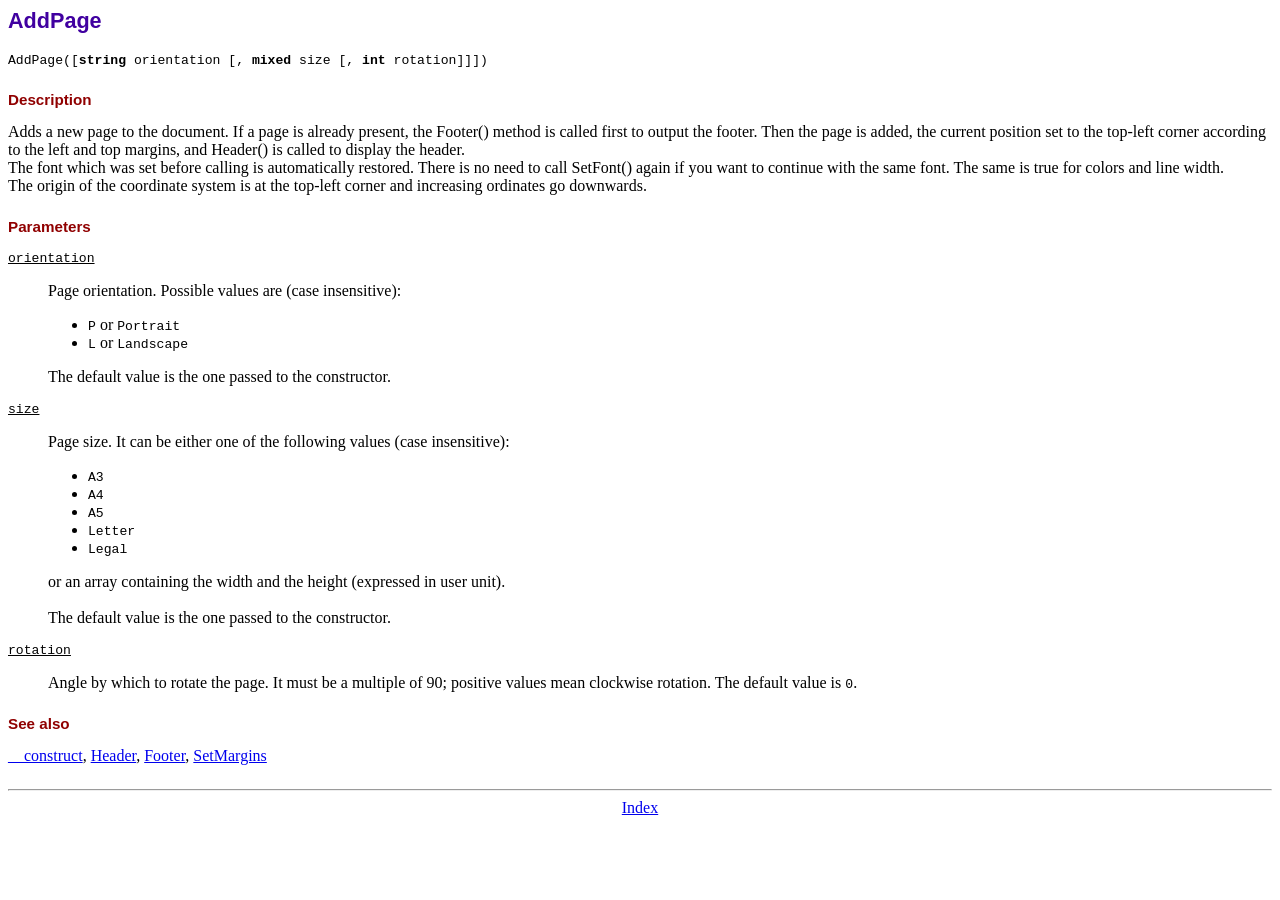
<file: fpdf/doc/addpage.htm>
<!DOCTYPE html PUBLIC "-//W3C//DTD HTML 4.01 Transitional//EN">
<html>
<head>
<meta http-equiv="Content-Type" content="text/html; charset=ISO-8859-1">
<title>AddPage</title>
<link type="text/css" rel="stylesheet" href="../fpdf.css">
</head>
<body>
<h1>AddPage</h1>
<code>AddPage([<b>string</b> orientation [, <b>mixed</b> size [, <b>int</b> rotation]]])</code>
<h2>Description</h2>
Adds a new page to the document. If a page is already present, the Footer() method is called
first to output the footer. Then the page is added, the current position set to the top-left
corner according to the left and top margins, and Header() is called to display the header.
<br>
The font which was set before calling is automatically restored. There is no need to call
SetFont() again if you want to continue with the same font. The same is true for colors and
line width.
<br>
The origin of the coordinate system is at the top-left corner and increasing ordinates go
downwards.
<h2>Parameters</h2>
<dl class="param">
<dt><code>orientation</code></dt>
<dd>
Page orientation. Possible values are (case insensitive):
<ul>
<li><code>P</code> or <code>Portrait</code></li>
<li><code>L</code> or <code>Landscape</code></li>
</ul>
The default value is the one passed to the constructor.
</dd>
<dt><code>size</code></dt>
<dd>
Page size. It can be either one of the following values (case insensitive):
<ul>
<li><code>A3</code></li>
<li><code>A4</code></li>
<li><code>A5</code></li>
<li><code>Letter</code></li>
<li><code>Legal</code></li>
</ul>
or an array containing the width and the height (expressed in user unit).<br>
<br>
The default value is the one passed to the constructor.
</dd>
<dt><code>rotation</code></dt>
<dd>
Angle by which to rotate the page. It must be a multiple of 90; positive values
mean clockwise rotation. The default value is <code>0</code>.
</dd>
</dl>
<h2>See also</h2>
<a href="__construct.htm">__construct</a>,
<a href="header.htm">Header</a>,
<a href="footer.htm">Footer</a>,
<a href="setmargins.htm">SetMargins</a>
<hr style="margin-top:1.5em">
<div style="text-align:center"><a href="index.htm">Index</a></div>
</body>
</html>
</file>
<file: fpdf/fpdf.css>
body {font-family:"Times New Roman",serif}
h1 {font:bold 135% Arial,sans-serif; color:#4000A0; margin-bottom:0.9em}
h2 {font:bold 95% Arial,sans-serif; color:#900000; margin-top:1.5em; margin-bottom:1em}
dl.param dt {text-decoration:underline}
dl.param dd {margin-top:1em; margin-bottom:1em}
dl.param ul {margin-top:1em; margin-bottom:1em}
tt, code, kbd {font-family:"Courier New",Courier,monospace; font-size:82%}
div.source {margin-top:1.4em; margin-bottom:1.3em}
div.source pre {display:table; border:1px solid #24246A; width:100%; margin:0em; font-family:inherit; font-size:100%}
div.source code {display:block; border:1px solid #C5C5EC; background-color:#F0F5FF; padding:6px; color:#000000}
div.doc-source {margin-top:1.4em; margin-bottom:1.3em}
div.doc-source pre {display:table; width:100%; margin:0em; font-family:inherit; font-size:100%}
div.doc-source code {display:block; background-color:#E0E0E0; padding:4px}
.kw {color:#000080; font-weight:bold}
.str {color:#CC0000}
.cmt {color:#008000}
p.demo {text-align:center; margin-top:-0.9em}
a.demo {text-decoration:none; font-weight:bold; color:#0000CC}
a.demo:link {text-decoration:none; font-weight:bold; color:#0000CC}
a.demo:hover {text-decoration:none; font-weight:bold; color:#0000FF}
a.demo:active {text-decoration:none; font-weight:bold; color:#0000FF}
</file>
<file: Projekat/css/style.css>
html{
	height: 100%;
	background: transparent url(../images/background-image.jpg) no-repeat center center fixed;
	background-size: cover;
}

body{

	font: normal .80em arial, sans-serif;
  	color: #fff;
    margin-top: 0;
	min-height: 100%;
	font: normal .80em arial, sans-serif;
  	color: #fff;
  	height: 1300px;
  	width: 100%;
}
.main{
	margin-top: 0;
	min-height: 100%;
	margin-left: auto;
	margin-right: auto;
	width: 100%;
	
}
.header{
	width: 100%;
}
.site_content{
	width: 80%;
  	overflow: hidden;
  	padding-top: 1em;
	margin-left: auto;
	margin-right: auto;
}
.site_heading {
	height: 0.0615%;
	width: auto;
	padding-left: 6.5em; 	
	margin-left: auto;
	margin-right: auto;

}
.site_heading h1{
	width: 100%;
 	font: normal 230% arial, sans-serif;
  	color: #FFF;
  	text-shadow: 1px 1px #1d1d1d;
  	letter-spacing: -2px;
}
.site_heading h2{
	width: 100%;
  	font: normal 170% arial, sans-serif;
  	color: #FFF;
  	text-shadow: 1px 1px #1d1d1d;
  	letter-spacing: -1px;
}
.menubar{
  	width: 100%;
  	height: auto;
  	text-align: center; 
  	margin: 0 auto;
  	background: #3a3c3f;
  	border: 2px solid #000;
  	background: -webkit-linear-gradient(#7d8491, #1D1D1D);/*Vidi jos neke pocetne boje*/
  	border-radius: 15px 15px 0px 0px; /*Zaobljeni vrhovi*/


}

.menu{
	list-style-type: none;

}
.menu li{
	display: inline;
	font-size: 125%;
	letter-spacing: -1px;
	height: 35px;
	padding: 15px 20px 0 20px;
	text-align: center;
	color: #FFF;
	text-shadow: 1px 1px #1d1d1d;
	text-decoration: none;
	background: transparent
}
.menu li a{
	font-size: 125%;
	letter-spacing: -1px;
	height: 35px;
	padding: 15px 20px 0 20px;
	text-align: center;
	color: #FFF;
	text-shadow: 1px 1px #1d1d1d;
	text-decoration: none;
	background: transparent
}


.menu li:hover{
	text-decoration: underline;
}
img{ 
	border: 0;
}
.banner_img{
	width: 100%;
	max-width: 99.5%;
	display: block;
	margin-left: auto;
	position: relative;
	margin-right: auto;
	max-height: 500px;
	height:25%;
}
.hamo img{
	width: 100%;
	max-width: 99.5%;
	display: block;
	margin-left: auto;
	position: relative;
	margin-right: auto;
	max-height: 500px;
	height:100%;
}
#slide img{
	height: 25%;
}

#left_arrow.banner_img {
	height: 100%;
	width: 15%;
	position: absolute;
	left: 0px;
	top: 0px;
}
#right_arrow.banner_img{
	height: 100%;
	width: 15%;
	position: absolute;
	left: 0px;
	top: 0px;

}
.left{
	max-height: 50px;
	max-width: 50px;
	height:  100%;
	width: 100%;
	position: absolute;
	top: 38%;
	left: 0px;
}

.right{
	max-height: 50px;
	max-width: 50px;
	height:  100%;
	width: 100%;
	position: absolute;
	top: 38%;
	right: 0px;

}
/*
#about_banner.banner_img img{
	height: auto; 
    width: 960px;
    max-height: 430px;
}/*
.slide{ 	
	width: 100%;
	height:25%;
}*/
.event{
	text-align: left;
	width: 100%;
	/*max-width: 600px;*/
	margin-top: 10px;
	padding: 20px 20px 0 60px;
	float: left;
}
.event_image { 
	width: auto;
	height: auto;
	margin-top: 20px;
	float: left;
	border: 1px solid #111111;
}

.event_image img{
	width: 240px;
	height: 240px;
}
.main_info{
	text-align: center;
	padding: 50px 0 0 50px;
}

.main_info p{
	line-height: 30%;
	 font: bold 110% arial, sans-serif;
}
.row{
	padding: 10px;
	width:100%;
	float:left;
	min-height: 1px;
}
.column{
	margin-left: 2%;
	margin-right: 2%;
	display: inline-block;
	float: left;
}

.column:first-child{
	margin-left: 0px;
}

.column:last-child{
	margin-right: 0px;
}
.column.four{
	width: 100%;
}
.column.three{
	width: 74%;
}
.column.two{
	width: 48%;
}
.column.one{
	width: 22%;
}
.footer{
  	width: 80%;
  	height: 35px;
  	text-align: center; 
  	margin: 0 auto;
  	background: #3a3c3f;
  	border: 2px solid #000;
  	background: -webkit-linear-gradient(#1D1D1D, #7d8491);/*Vidi jos neke pocetne boje*/
  	border-radius: 0px 0px 15px 15px; /*Zaobljeni vrhovi*/
  	margin-left: auto; 
    margin-right: auto;
}
.footer a{
	font-size: 125%;
	letter-spacing: -1px;
	height: 50px;
	padding: 15px 20px 0 20px;
	text-align: center;
	color: #FFF;
	text-shadow: 1px 1px #1d1d1d;
	text-decoration: none;
	background: transparent
}

.footer li a:hover{
	text-decoration: underline;
}

.contactForm{
	text-align: left;
	width: 710px;
	margin-top: 10px;
	padding: 20px 20px 0 0;
	float: left;
	margin-left: auto; 
  	margin-right: auto;
}/*
.contactForm{
	text-align: left;
	width: 80%;
	height: 100%;
	margin-top: 10px;
	padding: 20px 20px 0 0;
	float: left;
	margin-left: auto; 
  	margin-right: auto;
}
*/
/*LOGIN POPUP WINDOW*/
#loginID.form {
    border: 3px solid #f1f1f1;
    height: 100%
    width:100%;
}

#userName.input[type=text], #passWord.input[type=password] {
    width: 100%;
    height: 100%;
    padding: 12px 20px;
    margin: 8px 0;
    display: inline-block;
    border: 1px solid #ccc;
    box-sizing: border-box;
}

button {
    background-color: #4CAF50;
    color: white;
    padding: 14px 20px;
    margin: 8px 0;
    border: none;
    cursor: pointer;

    width: 100%;
}

.cancelbtn {
    width: auto;
    padding: 10px 18px;
    background-color: #f44336;
}

.imgcontainer {
    text-align: center;
    margin: 24px 0 12px 0;
}

img.loginImage{
    width: 40%;
    border-radius: 50%;
}

.container {
    padding: 16px;
}

span.psw {
    float: right;
    padding-top: 16px;
}



.popupWindow {
    display: none; 
    position: fixed; 
    z-index: 1; 
    left: 0;
    top: 0;
    width: 100%;
    height: 100%; 

}
#popupWindowID{
	display: none;
}


.popupWindowContent {
    background-color:#5b5e63;
    margin: 15% auto; /* 15% from the top and centered */
    padding: 20px;
    border: 1px solid #888;
    width: 450px;
    height: 490px; /* Could be more or less, depending on screen size */
    border-radius: 25px;
     
}

.close {
    color: #aaa;
    text-align: right;
    font-size: 28px;
    font-weight: bold;
    padding-top: 0;
    margin-top: 0;
}

.close:hover,
.close:focus {
    color: black;
    text-decoration: none;
    cursor: pointer;
} 

#searchButton {
    width: 16%;
}
#searchButton1 {
    width: 16%;
}
</file>
<file: phpMyAdmin/doc/html/_static/classic.css>
/*
 * default.css_t
 * ~~~~~~~~~~~~~
 *
 * Sphinx stylesheet -- default theme.
 *
 * :copyright: Copyright 2007-2016 by the Sphinx team, see AUTHORS.
 * :license: BSD, see LICENSE for details.
 *
 */

@import url("basic.css");

/* -- page layout ----------------------------------------------------------- */

body {
    font-family: sans-serif;
    font-size: 100%;
    background-color: #11303d;
    color: #000;
    margin: 0;
    padding: 0;
}

div.document {
    background-color: #1c4e63;
}

div.documentwrapper {
    float: left;
    width: 100%;
}

div.bodywrapper {
    margin: 0 0 0 230px;
}

div.body {
    background-color: #ffffff;
    color: #000000;
    padding: 0 20px 30px 20px;
}

div.footer {
    color: #ffffff;
    width: 100%;
    padding: 9px 0 9px 0;
    text-align: center;
    font-size: 75%;
}

div.footer a {
    color: #ffffff;
    text-decoration: underline;
}

div.related {
    background-color: #133f52;
    line-height: 30px;
    color: #ffffff;
}

div.related a {
    color: #ffffff;
}

div.sphinxsidebar {
}

div.sphinxsidebar h3 {
    font-family: 'Trebuchet MS', sans-serif;
    color: #ffffff;
    font-size: 1.4em;
    font-weight: normal;
    margin: 0;
    padding: 0;
}

div.sphinxsidebar h3 a {
    color: #ffffff;
}

div.sphinxsidebar h4 {
    font-family: 'Trebuchet MS', sans-serif;
    color: #ffffff;
    font-size: 1.3em;
    font-weight: normal;
    margin: 5px 0 0 0;
    padding: 0;
}

div.sphinxsidebar p {
    color: #ffffff;
}

div.sphinxsidebar p.topless {
    margin: 5px 10px 10px 10px;
}

div.sphinxsidebar ul {
    margin: 10px;
    padding: 0;
    color: #ffffff;
}

div.sphinxsidebar a {
    color: #98dbcc;
}

div.sphinxsidebar input {
    border: 1px solid #98dbcc;
    font-family: sans-serif;
    font-size: 1em;
}



/* -- hyperlink styles ------------------------------------------------------ */

a {
    color: #355f7c;
    text-decoration: none;
}

a:visited {
    color: #355f7c;
    text-decoration: none;
}

a:hover {
    text-decoration: underline;
}



/* -- body styles ----------------------------------------------------------- */

div.body h1,
div.body h2,
div.body h3,
div.body h4,
div.body h5,
div.body h6 {
    font-family: 'Trebuchet MS', sans-serif;
    background-color: #f2f2f2;
    font-weight: normal;
    color: #20435c;
    border-bottom: 1px solid #ccc;
    margin: 20px -20px 10px -20px;
    padding: 3px 0 3px 10px;
}

div.body h1 { margin-top: 0; font-size: 200%; }
div.body h2 { font-size: 160%; }
div.body h3 { font-size: 140%; }
div.body h4 { font-size: 120%; }
div.body h5 { font-size: 110%; }
div.body h6 { font-size: 100%; }

a.headerlink {
    color: #c60f0f;
    font-size: 0.8em;
    padding: 0 4px 0 4px;
    text-decoration: none;
}

a.headerlink:hover {
    background-color: #c60f0f;
    color: white;
}

div.body p, div.body dd, div.body li, div.body blockquote {
    text-align: justify;
    line-height: 130%;
}

div.admonition p.admonition-title + p {
    display: inline;
}

div.admonition p {
    margin-bottom: 5px;
}

div.admonition pre {
    margin-bottom: 5px;
}

div.admonition ul, div.admonition ol {
    margin-bottom: 5px;
}

div.note {
    background-color: #eee;
    border: 1px solid #ccc;
}

div.seealso {
    background-color: #ffc;
    border: 1px solid #ff6;
}

div.topic {
    background-color: #eee;
}

div.warning {
    background-color: #ffe4e4;
    border: 1px solid #f66;
}

p.admonition-title {
    display: inline;
}

p.admonition-title:after {
    content: ":";
}

pre {
    padding: 5px;
    background-color: #eeffcc;
    color: #333333;
    line-height: 120%;
    border: 1px solid #ac9;
    border-left: none;
    border-right: none;
}

code {
    background-color: #ecf0f3;
    padding: 0 1px 0 1px;
    font-size: 0.95em;
}

th {
    background-color: #ede;
}

.warning code {
    background: #efc2c2;
}

.note code {
    background: #d6d6d6;
}

.viewcode-back {
    font-family: sans-serif;
}

div.viewcode-block:target {
    background-color: #f4debf;
    border-top: 1px solid #ac9;
    border-bottom: 1px solid #ac9;
}

div.code-block-caption {
    color: #efefef;
    background-color: #1c4e63;
}
</file>
<file: phpMyAdmin/doc/html/_static/pygments.css>
.highlight .hll { background-color: #ffffcc }
.highlight  { background: #eeffcc; }
.highlight .c { color: #408090; font-style: italic } /* Comment */
.highlight .err { border: 1px solid #FF0000 } /* Error */
.highlight .k { color: #007020; font-weight: bold } /* Keyword */
.highlight .o { color: #666666 } /* Operator */
.highlight .cm { color: #408090; font-style: italic } /* Comment.Multiline */
.highlight .cp { color: #007020 } /* Comment.Preproc */
.highlight .c1 { color: #408090; font-style: italic } /* Comment.Single */
.highlight .cs { color: #408090; background-color: #fff0f0 } /* Comment.Special */
.highlight .gd { color: #A00000 } /* Generic.Deleted */
.highlight .ge { font-style: italic } /* Generic.Emph */
.highlight .gr { color: #FF0000 } /* Generic.Error */
.highlight .gh { color: #000080; font-weight: bold } /* Generic.Heading */
.highlight .gi { color: #00A000 } /* Generic.Inserted */
.highlight .go { color: #333333 } /* Generic.Output */
.highlight .gp { color: #c65d09; font-weight: bold } /* Generic.Prompt */
.highlight .gs { font-weight: bold } /* Generic.Strong */
.highlight .gu { color: #800080; font-weight: bold } /* Generic.Subheading */
.highlight .gt { color: #0044DD } /* Generic.Traceback */
.highlight .kc { color: #007020; font-weight: bold } /* Keyword.Constant */
.highlight .kd { color: #007020; font-weight: bold } /* Keyword.Declaration */
.highlight .kn { color: #007020; font-weight: bold } /* Keyword.Namespace */
.highlight .kp { color: #007020 } /* Keyword.Pseudo */
.highlight .kr { color: #007020; font-weight: bold } /* Keyword.Reserved */
.highlight .kt { color: #902000 } /* Keyword.Type */
.highlight .m { color: #208050 } /* Literal.Number */
.highlight .s { color: #4070a0 } /* Literal.String */
.highlight .na { color: #4070a0 } /* Name.Attribute */
.highlight .nb { color: #007020 } /* Name.Builtin */
.highlight .nc { color: #0e84b5; font-weight: bold } /* Name.Class */
.highlight .no { color: #60add5 } /* Name.Constant */
.highlight .nd { color: #555555; font-weight: bold } /* Name.Decorator */
.highlight .ni { color: #d55537; font-weight: bold } /* Name.Entity */
.highlight .ne { color: #007020 } /* Name.Exception */
.highlight .nf { color: #06287e } /* Name.Function */
.highlight .nl { color: #002070; font-weight: bold } /* Name.Label */
.highlight .nn { color: #0e84b5; font-weight: bold } /* Name.Namespace */
.highlight .nt { color: #062873; font-weight: bold } /* Name.Tag */
.highlight .nv { color: #bb60d5 } /* Name.Variable */
.highlight .ow { color: #007020; font-weight: bold } /* Operator.Word */
.highlight .w { color: #bbbbbb } /* Text.Whitespace */
.highlight .mb { color: #208050 } /* Literal.Number.Bin */
.highlight .mf { color: #208050 } /* Literal.Number.Float */
.highlight .mh { color: #208050 } /* Literal.Number.Hex */
.highlight .mi { color: #208050 } /* Literal.Number.Integer */
.highlight .mo { color: #208050 } /* Literal.Number.Oct */
.highlight .sb { color: #4070a0 } /* Literal.String.Backtick */
.highlight .sc { color: #4070a0 } /* Literal.String.Char */
.highlight .sd { color: #4070a0; font-style: italic } /* Literal.String.Doc */
.highlight .s2 { color: #4070a0 } /* Literal.String.Double */
.highlight .se { color: #4070a0; font-weight: bold } /* Literal.String.Escape */
.highlight .sh { color: #4070a0 } /* Literal.String.Heredoc */
.highlight .si { color: #70a0d0; font-style: italic } /* Literal.String.Interpol */
.highlight .sx { color: #c65d09 } /* Literal.String.Other */
.highlight .sr { color: #235388 } /* Literal.String.Regex */
.highlight .s1 { color: #4070a0 } /* Literal.String.Single */
.highlight .ss { color: #517918 } /* Literal.String.Symbol */
.highlight .bp { color: #007020 } /* Name.Builtin.Pseudo */
.highlight .vc { color: #bb60d5 } /* Name.Variable.Class */
.highlight .vg { color: #bb60d5 } /* Name.Variable.Global */
.highlight .vi { color: #bb60d5 } /* Name.Variable.Instance */
.highlight .il { color: #208050 } /* Literal.Number.Integer.Long */
</file>
